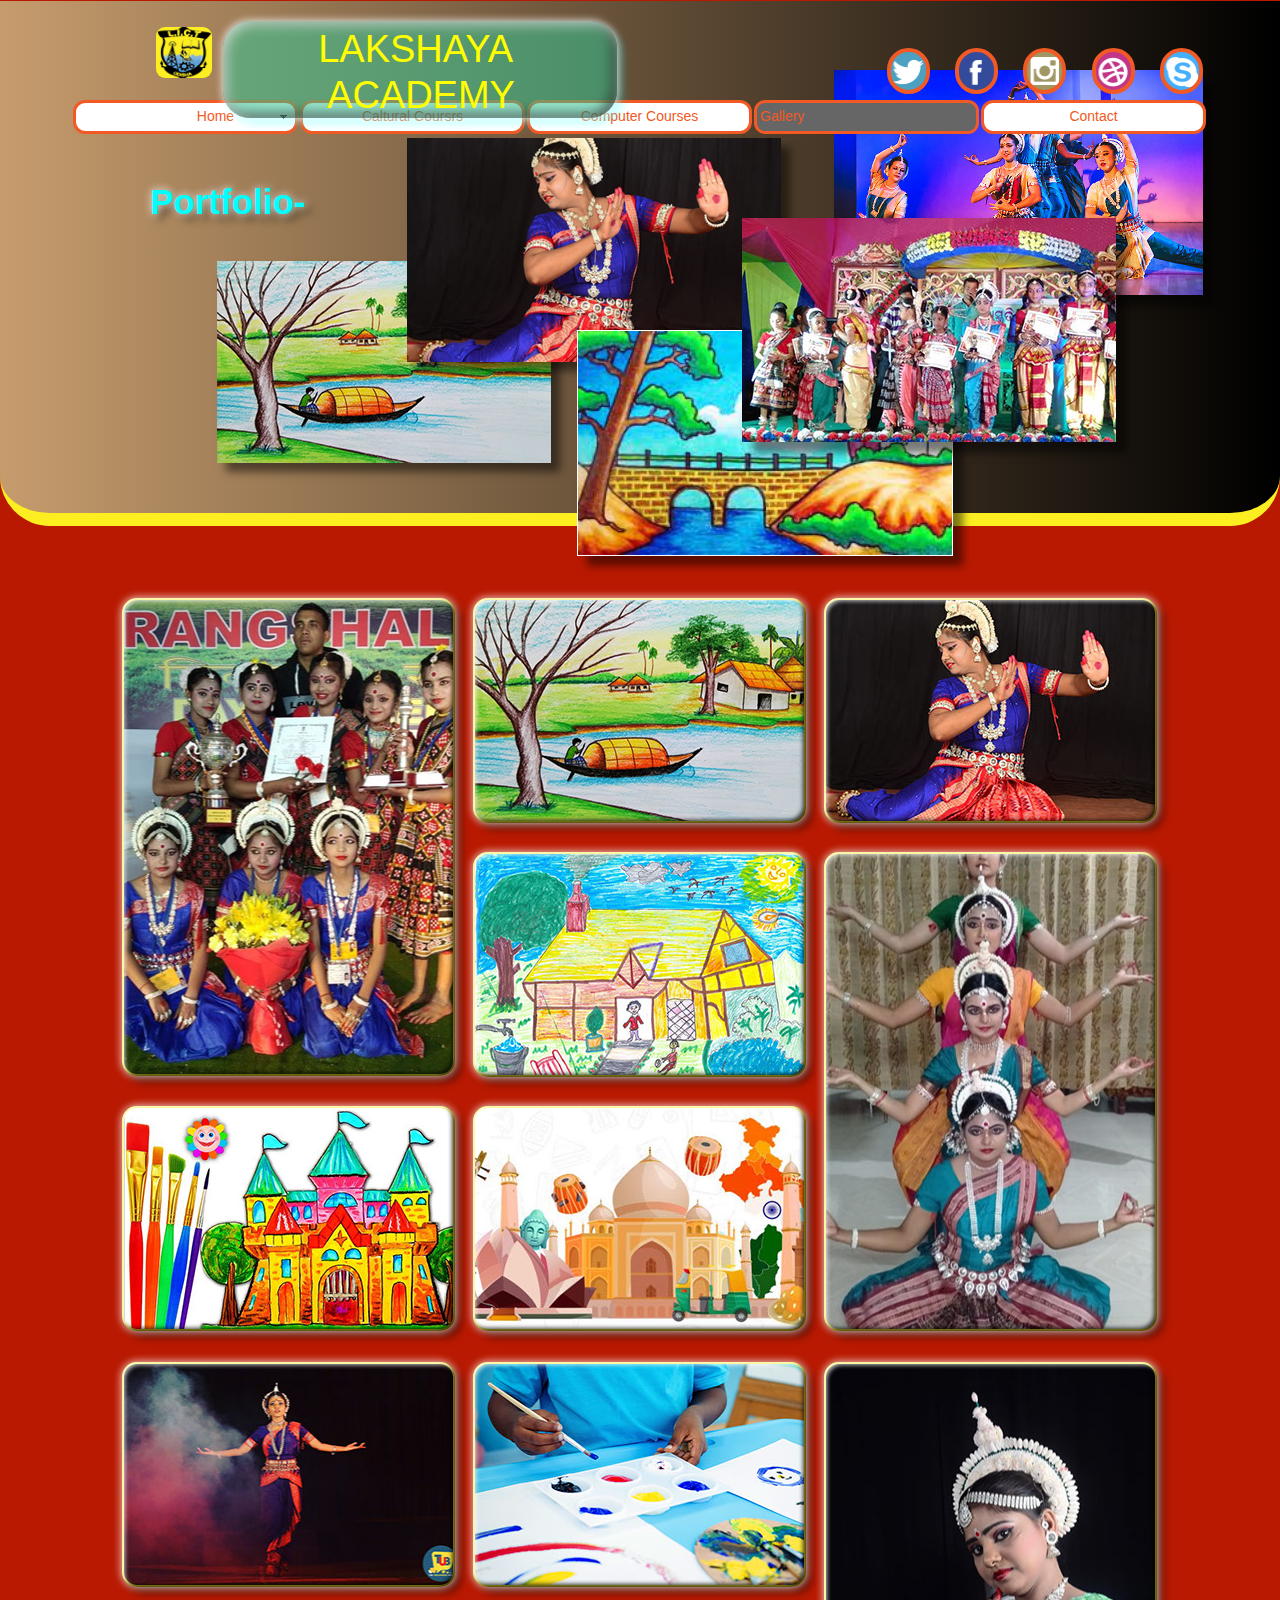
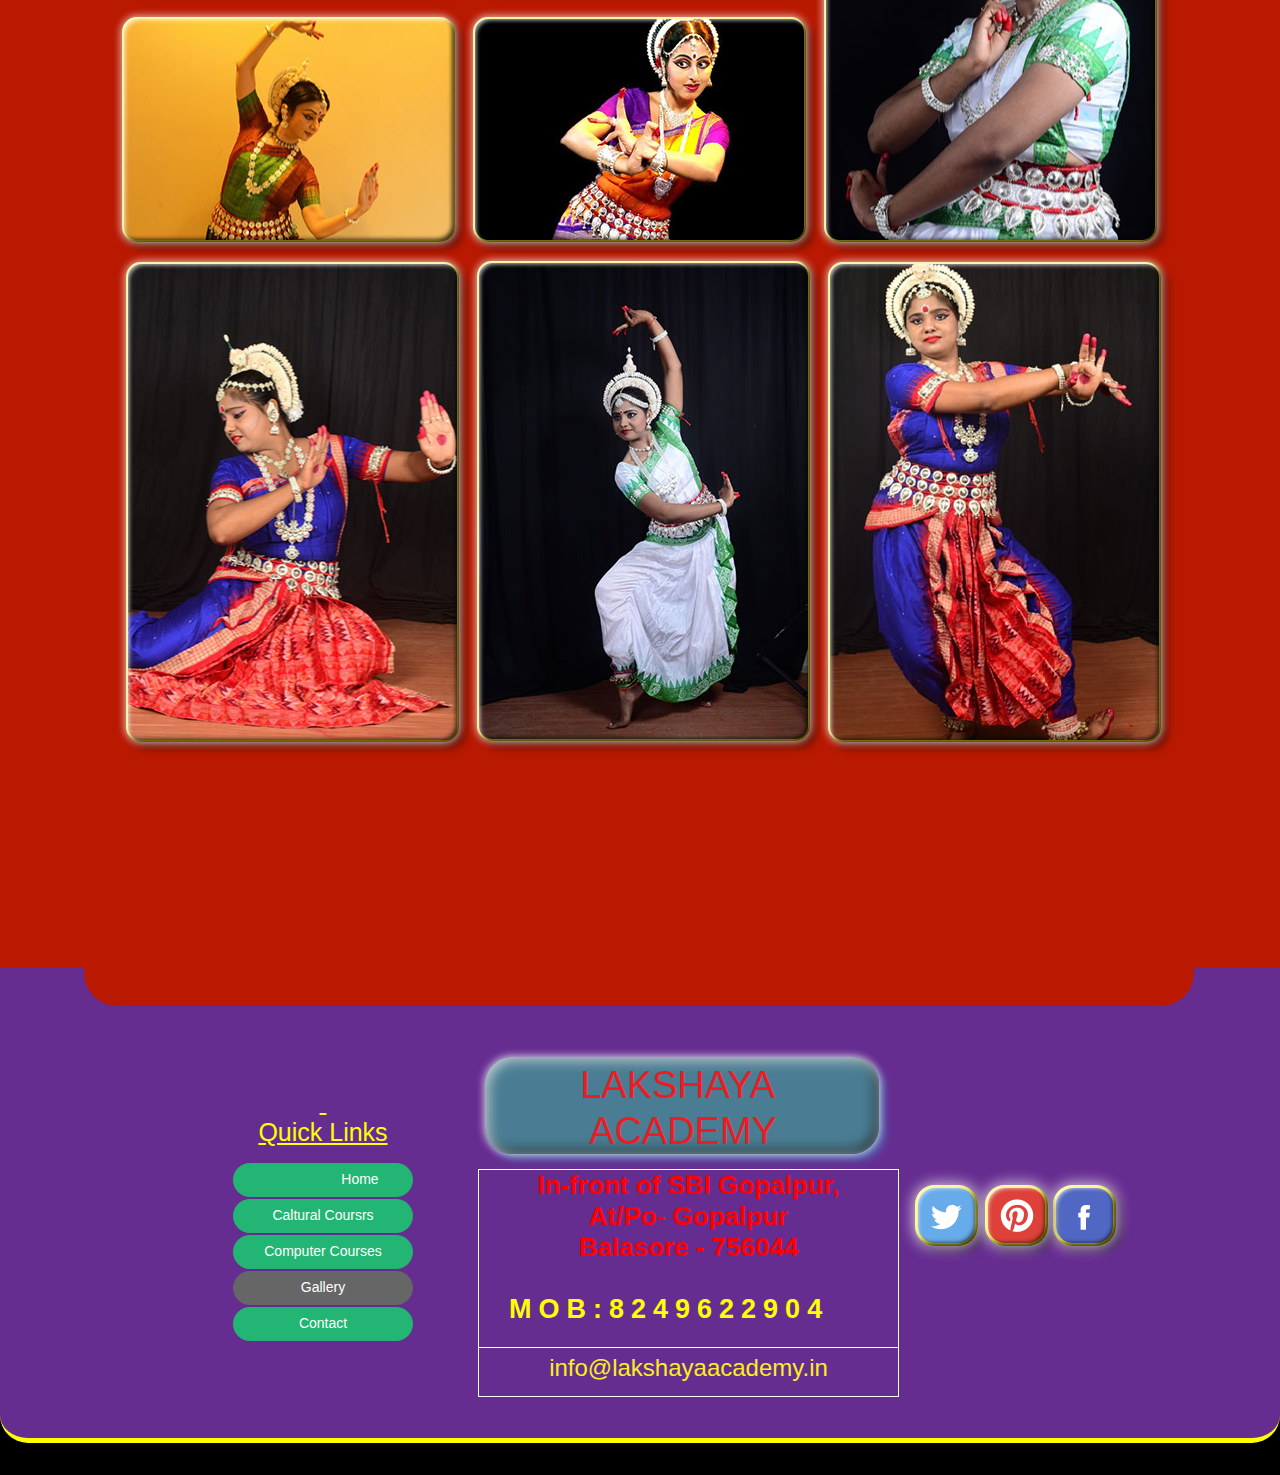
<file: gallery.html>
<!DOCTYPE html>
<html class="nojs html css_verticalspacer" lang="en-US">
 <head>

  <meta http-equiv="Content-type" content="text/html;charset=UTF-8"/>
  <meta name="generator" content="2018.1.1.386"/>
  
  <script type="text/javascript">
   // Update the 'nojs'/'js' class on the html node
document.documentElement.className = document.documentElement.className.replace(/\bnojs\b/g, 'js');

// Check that all required assets are uploaded and up-to-date
if(typeof Muse == "undefined") window.Muse = {}; window.Muse.assets = {"required":["museutils.js", "museconfig.js", "jquery.watch.js", "jquery.musepolyfill.bgsize.js", "jquery.musemenu.js", "require.js", "gallery.css"], "outOfDate":[]};
</script>
  
  <title>Gallery</title>
  <!-- CSS -->
  <link rel="stylesheet" type="text/css" href="css/site_global.css?crc=4055790387"/>
  <link rel="stylesheet" type="text/css" href="css/gallery.css?crc=205480854" id="pagesheet"/>
  <!-- JS includes -->
  <!--[if lt IE 9]>
  <script src="scripts/html5shiv.js?crc=4241844378" type="text/javascript"></script>
  <![endif]-->
   </head>
 <body>

  <div class="clearfix" id="page"><!-- group -->
   <div class="clearfix grpelem" id="pu3780"><!-- column -->
    <div class="browser_width colelem" id="u3780-bw">
     <div class="gradient rounded-corners" id="u3780"><!-- group -->
      <div class="clearfix" id="u3780_align_to_page">
       <div class="shadow museBGSize clearfix grpelem" id="u3781"><!-- group -->
        <div class="clearfix grpelem" id="u4099"><!-- group -->
         <div class="rounded-corners grpelem" id="u4103"><!-- simple frame --></div>
         <div class="rounded-corners grpelem" id="u4101"><!-- simple frame --></div>
         <div class="rounded-corners grpelem" id="u4102"><!-- simple frame --></div>
         <div class="rounded-corners grpelem" id="u4104"><!-- simple frame --></div>
         <div class="rounded-corners grpelem" id="u4100"><!-- simple frame --></div>
        </div>
       </div>
       <div class="shadow museBGSize grpelem" id="u3782"><!-- simple frame --></div>
       <div class="shadow museBGSize grpelem" id="u3783"><!-- simple frame --></div>
       <div class="shadow museBGSize grpelem" id="u3784"><!-- simple frame --></div>
       <div class="shadow museBGSize grpelem" id="u3785"><!-- simple frame --></div>
       <div class="clearfix grpelem" id="u3822-4"><!-- content -->
        <p>Portfolio-</p>
       </div>
       <nav class="MenuBar clearfix grpelem" id="menuu4105"><!-- horizontal box -->
        <div class="MenuItemContainer clearfix grpelem" id="u4113"><!-- vertical box -->
         <a class="nonblock nontext MenuItem MenuItemWithSubMenu rounded-corners clearfix colelem" id="u4116" href="index.html"><!-- horizontal box --><div class="MenuItemLabel NoWrap clearfix grpelem" id="u4117-4"><!-- content --><p>&nbsp;&nbsp;&nbsp;&nbsp;&nbsp;&nbsp;&nbsp;&nbsp;&nbsp;&nbsp;&nbsp;&nbsp;&nbsp;&nbsp;&nbsp;&nbsp;&nbsp;&nbsp; Home</p></div><div class="grpelem" id="u4119"><!-- content --></div></a>
         <div class="SubMenu MenuLevel1 clearfix" id="u4114"><!-- vertical box -->
          <ul class="SubMenuView rounded-corners clearfix colelem" id="u4115"><!-- vertical box -->
           <li class="MenuItemContainer clearfix colelem" id="u6443"><!-- horizontal box --><a class="nonblock nontext MenuItem MenuItemWithSubMenu rounded-corners clearfix grpelem" id="u6445" href="registration.html"><!-- horizontal box --><div class="MenuItemLabel NoWrap clearfix grpelem" id="u6449-4"><!-- content --><p>Registration</p></div></a></li>
          </ul>
         </div>
        </div>
        <div class="MenuItemContainer clearfix grpelem" id="u4127"><!-- vertical box -->
         <a class="nonblock nontext MenuItem MenuItemWithSubMenu rounded-corners clearfix colelem" id="u4128" href="caltural-coursrs.html"><!-- horizontal box --><div class="MenuItemLabel NoWrap clearfix grpelem" id="u4131-4"><!-- content --><p>Caltural Coursrs</p></div></a>
        </div>
        <div class="MenuItemContainer clearfix grpelem" id="u4120"><!-- vertical box -->
         <a class="nonblock nontext MenuItem MenuItemWithSubMenu rounded-corners clearfix colelem" id="u4121" href="computer-courses.html"><!-- horizontal box --><div class="MenuItemLabel NoWrap clearfix grpelem" id="u4124-4"><!-- content --><p>Computer Courses</p></div></a>
        </div>
        <div class="MenuItemContainer clearfix grpelem" id="u4134"><!-- vertical box -->
         <a class="nonblock nontext MenuItem MenuItemWithSubMenu MuseMenuActive rounded-corners clearfix colelem" id="u4135" href="gallery.html"><!-- horizontal box --><div class="MenuItemLabel NoWrap clearfix grpelem" id="u4136-4"><!-- content --><p>Gallery</p></div></a>
        </div>
        <div class="MenuItemContainer clearfix grpelem" id="u4106"><!-- vertical box -->
         <a class="nonblock nontext MenuItem MenuItemWithSubMenu rounded-corners clearfix colelem" id="u4109" href="contact.html"><!-- horizontal box --><div class="MenuItemLabel NoWrap clearfix grpelem" id="u4110-4"><!-- content --><p>Contact</p></div></a>
        </div>
       </nav>
       <div class="museBGSize rounded-corners grpelem" id="u4141"><!-- simple frame --></div>
       <div class="shadow rounded-corners rgba-background clearfix grpelem" id="u4142-4"><!-- content -->
        <p id="u4142-2">LAKSHAYA&nbsp; ACADEMY</p>
       </div>
      </div>
     </div>
    </div>
    <div class="clearfix colelem" id="ppu4680"><!-- group -->
     <div class="clearfix grpelem" id="pu4680"><!-- column -->
      <div class="shadow rounded-corners museBGSize colelem" id="u4680"><!-- simple frame --></div>
      <div class="shadow rounded-corners museBGSize colelem" id="u4698"><!-- simple frame --></div>
     </div>
     <div class="clearfix grpelem" id="pu4683"><!-- column -->
      <div class="shadow rounded-corners museBGSize colelem" id="u4683"><!-- simple frame --></div>
      <div class="shadow rounded-corners museBGSize colelem" id="u4690"><!-- simple frame --></div>
      <div class="shadow rounded-corners museBGSize colelem" id="u4699"><!-- simple frame --></div>
     </div>
     <div class="clearfix grpelem" id="pu4686"><!-- column -->
      <div class="shadow rounded-corners museBGSize colelem" id="u4686"><!-- simple frame --></div>
      <div class="shadow rounded-corners museBGSize colelem" id="u4691"><!-- simple frame --></div>
     </div>
    </div>
    <div class="clearfix colelem" id="ppu4707"><!-- group -->
     <div class="clearfix grpelem" id="pu4707"><!-- column -->
      <div class="shadow rounded-corners museBGSize colelem" id="u4707"><!-- simple frame --></div>
      <div class="shadow rounded-corners museBGSize colelem" id="u4716"><!-- simple frame --></div>
     </div>
     <div class="clearfix grpelem" id="pu4708"><!-- column -->
      <div class="shadow rounded-corners museBGSize colelem" id="u4708"><!-- simple frame --></div>
      <div class="shadow rounded-corners museBGSize colelem" id="u4717"><!-- simple frame --></div>
     </div>
     <div class="shadow rounded-corners museBGSize grpelem" id="u4709"><!-- simple frame --></div>
    </div>
    <div class="clearfix colelem" id="pu6821"><!-- group -->
     <div class="shadow rounded-corners museBGSize grpelem" id="u6821"><!-- simple frame --></div>
     <div class="shadow rounded-corners museBGSize grpelem" id="u6822"><!-- simple frame --></div>
     <div class="shadow rounded-corners museBGSize grpelem" id="u6820"><!-- simple frame --></div>
    </div>
   </div>
   <div class="verticalspacer" data-offset-top="2339" data-content-above-spacer="2336" data-content-below-spacer="713"></div>
   <div class="clearfix grpelem" id="pu3949"><!-- group -->
    <div class="browser_width grpelem" id="u3949-bw">
     <div id="u3949"><!-- group -->
      <div class="clearfix" id="u3949_align_to_page">
       <div class="clearfix grpelem" id="u3995-4"><!-- content -->
        <p>© 2021 All Rights Reserved By Lakshaya Academy | Designed By</p>
       </div>
       <div class="museBGSize grpelem" id="u3996"><!-- simple frame --></div>
      </div>
     </div>
    </div>
    <div class="shadow rounded-corners rgba-background clearfix grpelem" id="u3950-6"><!-- content -->
     <p id="u3950-4"><span id="u3950">ROYAL FITNESS</span> <span id="u3950-3">POINT</span></p>
    </div>
    <div class="browser_width grpelem" id="u3951-bw">
     <div class="rounded-corners" id="u3951"><!-- column -->
      <div class="clearfix" id="u3951_align_to_page">
       <div class="position_content" id="u3951_position_content">
        <div class="rounded-corners colelem" id="u3997"><!-- simple frame --></div>
        <div class="clearfix colelem" id="ppu3990-5"><!-- group -->
         <div class="clearfix grpelem" id="pu3990-5"><!-- column -->
          <div class="clearfix colelem" id="u3990-5"><!-- content -->
           <p id="u3990">&nbsp;</p>
           <p><span id="u3990-2">Quick Links</span></p>
          </div>
          <nav class="MenuBar clearfix colelem" id="menuu3954"><!-- vertical box -->
           <div class="MenuItemContainer clearfix colelem" id="u3969"><!-- horizontal box -->
            <a class="nonblock nontext MenuItem MenuItemWithSubMenu rounded-corners clearfix grpelem" id="u3972" href="index.html"><!-- horizontal box --><div class="MenuItemLabel clearfix grpelem" id="u3975-4"><!-- content --><p>&nbsp;&nbsp;&nbsp;&nbsp;&nbsp;&nbsp;&nbsp;&nbsp;&nbsp;&nbsp;&nbsp;&nbsp;&nbsp;&nbsp;&nbsp;&nbsp;&nbsp;&nbsp; Home</p></div></a>
           </div>
           <div class="MenuItemContainer clearfix colelem" id="u3962"><!-- horizontal box -->
            <a class="nonblock nontext MenuItem MenuItemWithSubMenu rounded-corners clearfix grpelem" id="u3965" href="caltural-coursrs.html"><!-- horizontal box --><div class="MenuItemLabel clearfix grpelem" id="u3966-4"><!-- content --><p>Caltural Coursrs</p></div></a>
           </div>
           <div class="MenuItemContainer clearfix colelem" id="u3976"><!-- horizontal box -->
            <a class="nonblock nontext MenuItem MenuItemWithSubMenu rounded-corners clearfix grpelem" id="u3977" href="computer-courses.html"><!-- horizontal box --><div class="MenuItemLabel clearfix grpelem" id="u3978-4"><!-- content --><p>Computer Courses</p></div></a>
           </div>
           <div class="MenuItemContainer clearfix colelem" id="u3983"><!-- horizontal box -->
            <a class="nonblock nontext MenuItem MenuItemWithSubMenu MuseMenuActive rounded-corners clearfix grpelem" id="u3984" href="gallery.html"><!-- horizontal box --><div class="MenuItemLabel clearfix grpelem" id="u3987-4"><!-- content --><p>Gallery</p></div></a>
           </div>
           <div class="MenuItemContainer clearfix colelem" id="u3955"><!-- horizontal box -->
            <a class="nonblock nontext MenuItem MenuItemWithSubMenu rounded-corners clearfix grpelem" id="u3958" href="contact.html"><!-- horizontal box --><div class="MenuItemLabel clearfix grpelem" id="u3960-4"><!-- content --><p>Contact</p></div></a>
           </div>
          </nav>
         </div>
         <div class="clearfix grpelem" id="pu3953-4"><!-- column -->
          <div class="shadow rounded-corners rgba-background clearfix colelem" id="u3953-4"><!-- content -->
           <p id="u3953-2"><span id="u3953">LAKSHAYA&nbsp; ACADEMY</span></p>
          </div>
          <div class="clearfix colelem" id="pu3952-13"><!-- group -->
           <div class="clearfix grpelem" id="u3952-13"><!-- content -->
            <p id="u3952-2">In-front of SBI Gopalpur,</p>
            <p id="u3952-4">At/Po- Gopalpur</p>
            <p id="u3952-6">Balasore - 756044</p>
            <p id="u3952-7">&nbsp;</p>
            <p id="u3952-9">&nbsp; MOB:8249622904</p>
            <p id="u3952-10">&nbsp;</p>
            <p id="u3952-11">&nbsp;</p>
           </div>
           <div class="clearfix grpelem" id="u3998-4"><!-- content -->
            <p id="u3998-2">info@lakshayaacademy.in</p>
           </div>
          </div>
         </div>
         <div class="clearfix grpelem" id="u3991"><!-- group -->
          <div class="shadow rounded-corners grpelem" id="u3993"><!-- simple frame --></div>
          <div class="shadow rounded-corners grpelem" id="u3994"><!-- simple frame --></div>
          <div class="shadow rounded-corners grpelem" id="u3992"><!-- simple frame --></div>
         </div>
        </div>
       </div>
      </div>
     </div>
    </div>
   </div>
  </div>
  <div class="preload_images">
   <img class="preload" src="images/twitter.png?crc=4102706121" alt=""/>
   <img class="preload" src="images/facebook.png?crc=317936629" alt=""/>
   <img class="preload" src="images/instagram.png?crc=260457741" alt=""/>
   <img class="preload" src="images/dribbble.png?crc=4050684656" alt=""/>
   <img class="preload" src="images/skype.png?crc=4267061425" alt=""/>
  </div>
  <!-- Other scripts -->
  <script type="text/javascript">
   // Decide whether to suppress missing file error or not based on preference setting
var suppressMissingFileError = false
</script>
  <script type="text/javascript">
   window.Muse.assets.check=function(c){if(!window.Muse.assets.checked){window.Muse.assets.checked=!0;var b={},d=function(a,b){if(window.getComputedStyle){var c=window.getComputedStyle(a,null);return c&&c.getPropertyValue(b)||c&&c[b]||""}if(document.documentElement.currentStyle)return(c=a.currentStyle)&&c[b]||a.style&&a.style[b]||"";return""},a=function(a){if(a.match(/^rgb/))return a=a.replace(/\s+/g,"").match(/([\d\,]+)/gi)[0].split(","),(parseInt(a[0])<<16)+(parseInt(a[1])<<8)+parseInt(a[2]);if(a.match(/^\#/))return parseInt(a.substr(1),
16);return 0},f=function(f){for(var g=document.getElementsByTagName("link"),j=0;j<g.length;j++)if("text/css"==g[j].type){var l=(g[j].href||"").match(/\/?css\/([\w\-]+\.css)\?crc=(\d+)/);if(!l||!l[1]||!l[2])break;b[l[1]]=l[2]}g=document.createElement("div");g.className="version";g.style.cssText="display:none; width:1px; height:1px;";document.getElementsByTagName("body")[0].appendChild(g);for(j=0;j<Muse.assets.required.length;){var l=Muse.assets.required[j],k=l.match(/([\w\-\.]+)\.(\w+)$/),i=k&&k[1]?
k[1]:null,k=k&&k[2]?k[2]:null;switch(k.toLowerCase()){case "css":i=i.replace(/\W/gi,"_").replace(/^([^a-z])/gi,"_$1");g.className+=" "+i;i=a(d(g,"color"));k=a(d(g,"backgroundColor"));i!=0||k!=0?(Muse.assets.required.splice(j,1),"undefined"!=typeof b[l]&&(i!=b[l]>>>24||k!=(b[l]&16777215))&&Muse.assets.outOfDate.push(l)):j++;g.className="version";break;case "js":j++;break;default:throw Error("Unsupported file type: "+k);}}c?c().jquery!="1.8.3"&&Muse.assets.outOfDate.push("jquery-1.8.3.min.js"):Muse.assets.required.push("jquery-1.8.3.min.js");
g.parentNode.removeChild(g);if(Muse.assets.outOfDate.length||Muse.assets.required.length)g="Some files on the server may be missing or incorrect. Clear browser cache and try again. If the problem persists please contact website author.",f&&Muse.assets.outOfDate.length&&(g+="\nOut of date: "+Muse.assets.outOfDate.join(",")),f&&Muse.assets.required.length&&(g+="\nMissing: "+Muse.assets.required.join(",")),suppressMissingFileError?(g+="\nUse SuppressMissingFileError key in AppPrefs.xml to show missing file error pop up.",console.log(g)):alert(g)};location&&location.search&&location.search.match&&location.search.match(/muse_debug/gi)?
setTimeout(function(){f(!0)},5E3):f()}};
var muse_init=function(){require.config({baseUrl:""});require(["jquery","museutils","whatinput","jquery.musepolyfill.bgsize","jquery.musemenu","jquery.watch"],function(c){var $ = c;$(document).ready(function(){try{
window.Muse.assets.check($);/* body */
Muse.Utils.transformMarkupToFixBrowserProblemsPreInit();/* body */
Muse.Utils.prepHyperlinks(true);/* body */
Muse.Utils.resizeHeight('.browser_width');/* resize height */
Muse.Utils.requestAnimationFrame(function() { $('body').addClass('initialized'); });/* mark body as initialized */
Muse.Utils.makeButtonsVisibleAfterSettingMinWidth();/* body */
Muse.Utils.initWidget('.MenuBar', ['#bp_infinity'], function(elem) { return $(elem).museMenu(); });/* unifiedNavBar */
Muse.Utils.fullPage('#page');/* 100% height page */
Muse.Utils.showWidgetsWhenReady();/* body */
Muse.Utils.transformMarkupToFixBrowserProblems();/* body */
}catch(b){if(b&&"function"==typeof b.notify?b.notify():Muse.Assert.fail("Error calling selector function: "+b),false)throw b;}})})};

</script>
  <!-- RequireJS script -->
  <script src="scripts/require.js?crc=4177726516" type="text/javascript" async data-main="scripts/museconfig.js?crc=3936894949" onload="if (requirejs) requirejs.onError = function(requireType, requireModule) { if (requireType && requireType.toString && requireType.toString().indexOf && 0 <= requireType.toString().indexOf('#scripterror')) window.Muse.assets.check(); }" onerror="window.Muse.assets.check();"></script>
   </body>
</html>
</file>
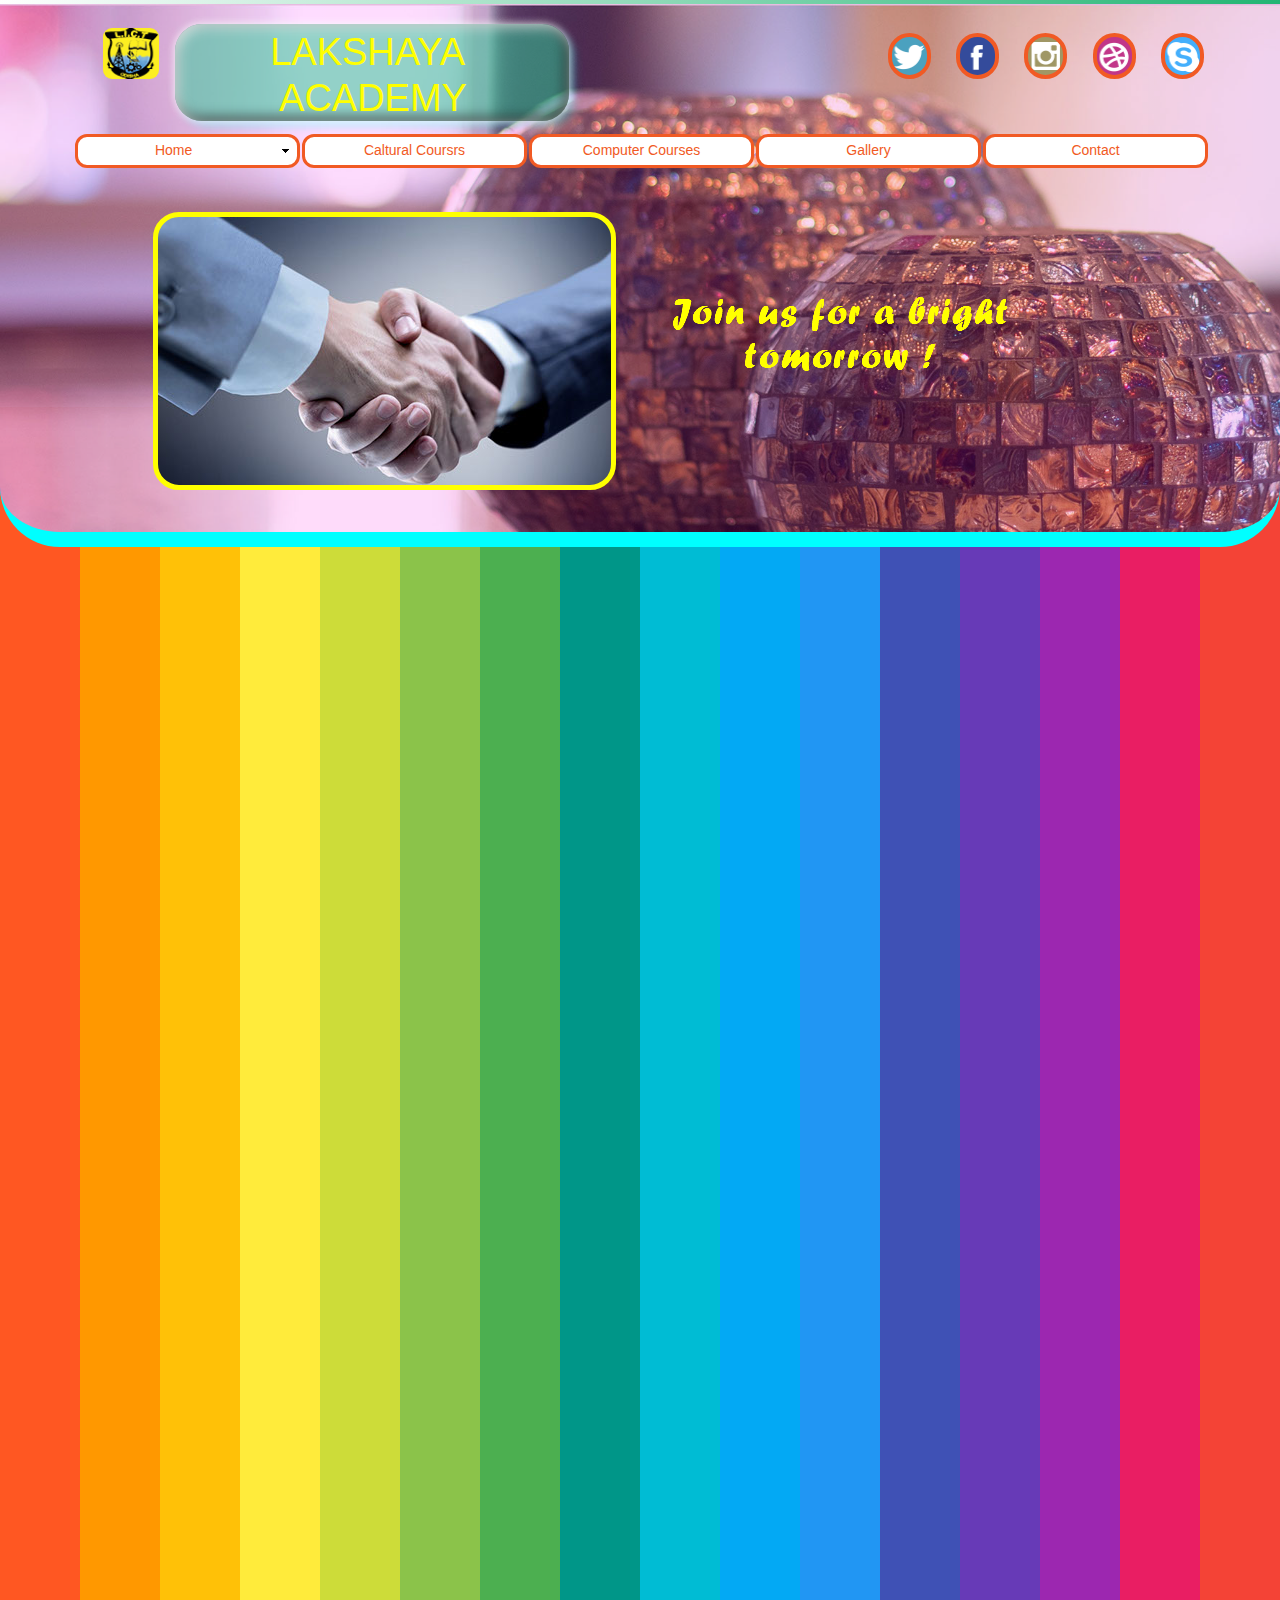
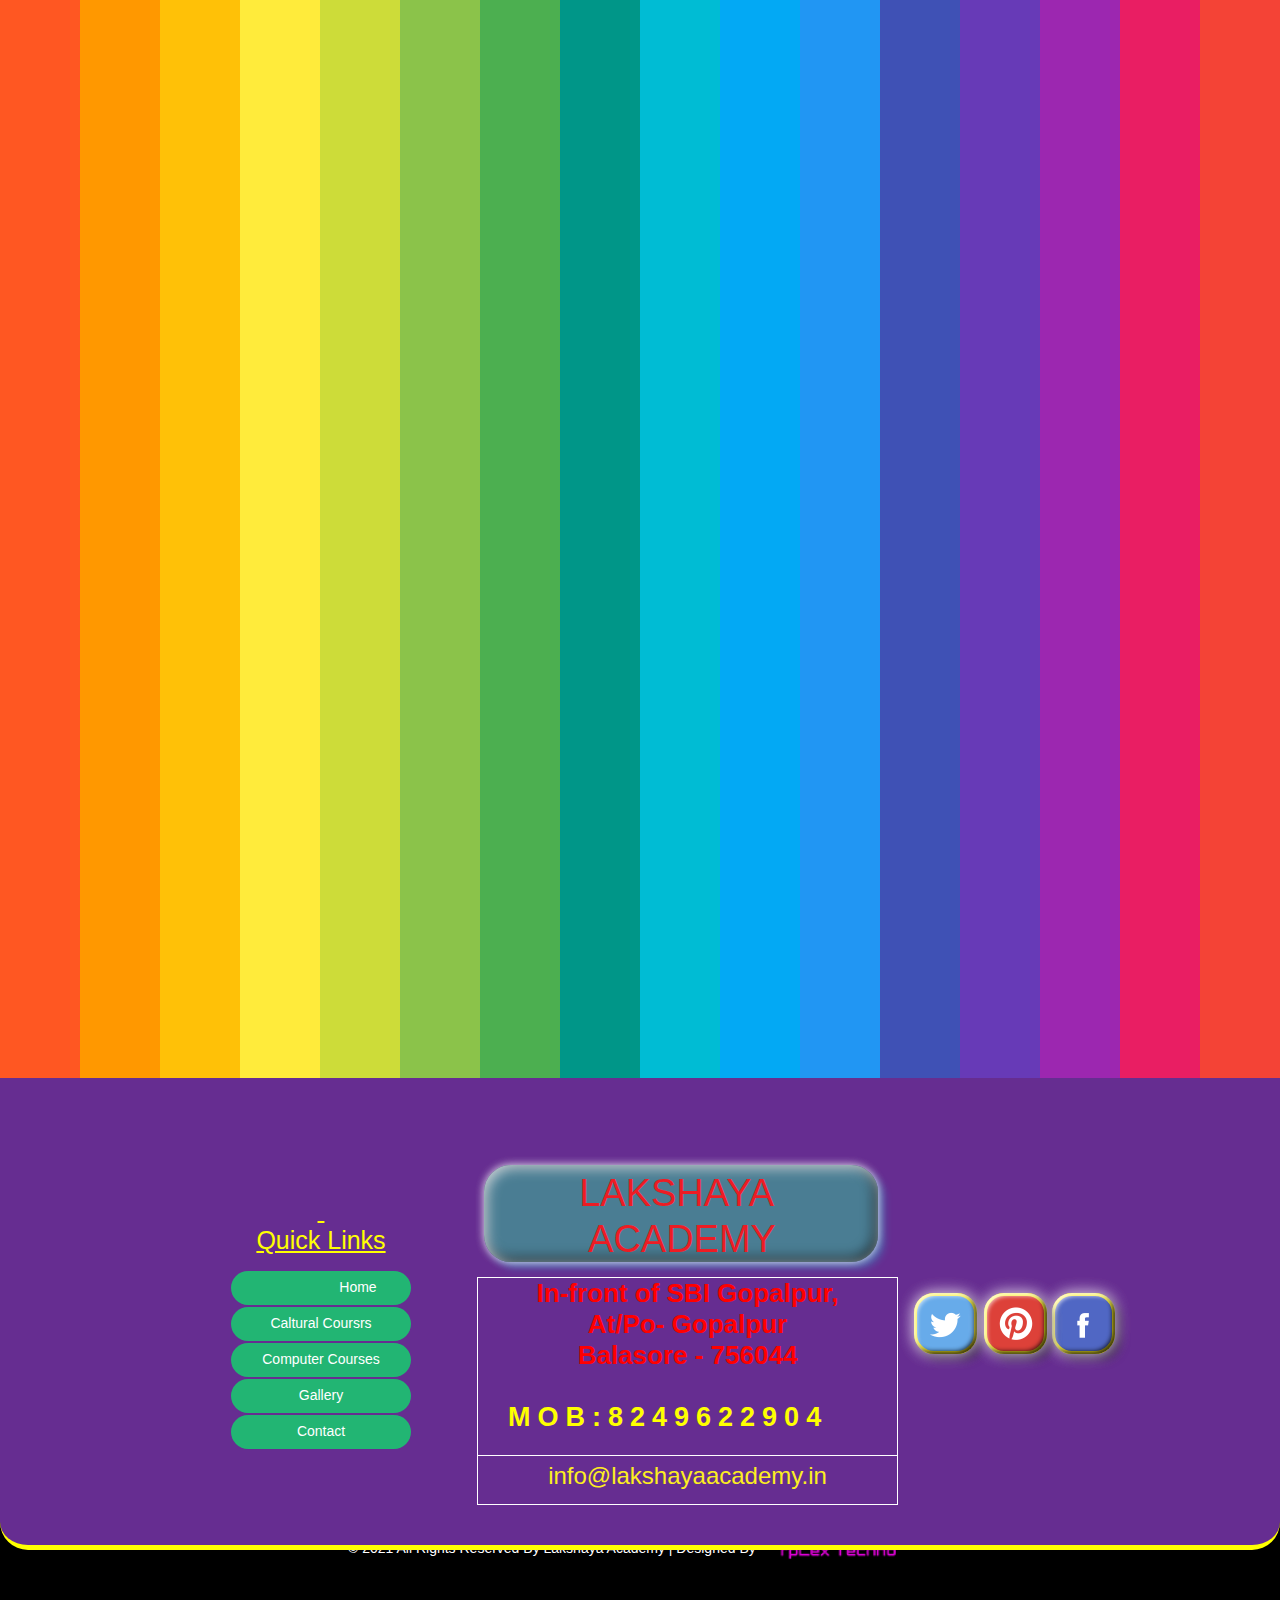
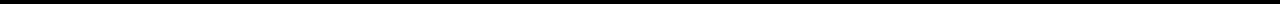
<file: registration.html>
<!DOCTYPE html>
<html class="nojs html css_verticalspacer" lang="en-US">
 <head>

  <meta http-equiv="Content-type" content="text/html;charset=UTF-8"/>
  <meta name="generator" content="2018.1.1.386"/>
  
  <script type="text/javascript">
   // Update the 'nojs'/'js' class on the html node
document.documentElement.className = document.documentElement.className.replace(/\bnojs\b/g, 'js');

// Check that all required assets are uploaded and up-to-date
if(typeof Muse == "undefined") window.Muse = {}; window.Muse.assets = {"required":["museutils.js", "museconfig.js", "jquery.watch.js", "jquery.musepolyfill.bgsize.js", "jquery.musemenu.js", "require.js", "registration.css"], "outOfDate":[]};
</script>
  
  <title>Registration </title>
  <!-- CSS -->
  <link rel="stylesheet" type="text/css" href="css/site_global.css?crc=4055790387"/>
  <link rel="stylesheet" type="text/css" href="css/registration.css?crc=137864062" id="pagesheet"/>
  <!-- JS includes -->
  <!--[if lt IE 9]>
  <script src="scripts/html5shiv.js?crc=4241844378" type="text/javascript"></script>
  <![endif]-->
    <!--HTML Widget code-->
  
        <style>
		.u5968 {
  background: linear-gradient( to left, #F44336 6.25%, #E91E63 6.25%, #E91E63 12.5%, #9C27B0 12.5%, #9C27B0 18.75%, #673AB7 18.75%, #673AB7 25%, #3F51B5 25%, #3F51B5 31.25%, #2196F3 31.25%, #2196F3 37.5%, #03A9F4 37.5%, #03A9F4 43.75%, #00BCD4 43.75%, #00BCD4 50%, #009688 50%, #009688 56.25%, #4CAF50 56.25%, #4CAF50 62.5%, #8BC34A 62.5%, #8BC34A 68.75%, #CDDC39 68.75%, #CDDC39 75%, #FFEB3B 75%, #FFEB3B 81.25%, #FFC107 81.25%, #FFC107 87.5%, #FF9800 87.5%, #FF9800 93.75%, #FF5722 93.75%, #FF5722 100%);
animation: animatedBackground 7s linear infinite; width:100%px; height:2321px;
}
		</style>

 </head>
 <body>

  <div class="clearfix gradient" id="page"><!-- group -->
   <div class="clearfix grpelem" id="pu5967"><!-- column -->
    <div class="browser_width colelem" id="u5967-bw">
     <div class="museBGSize rgba-background rounded-corners" id="u5967"><!-- column -->
      <div class="clearfix" id="u5967_align_to_page">
       <div class="clearfix colelem" id="pu6025"><!-- group -->
        <div class="museBGSize rounded-corners grpelem" id="u6025"><!-- simple frame --></div>
        <div class="shadow rounded-corners rgba-background clearfix grpelem" id="u6026-4"><!-- content -->
         <p id="u6026-2">LAKSHAYA&nbsp; ACADEMY</p>
        </div>
        <div class="clearfix grpelem" id="u5983"><!-- group -->
         <div class="rounded-corners grpelem" id="u5987"><!-- simple frame --></div>
         <div class="rounded-corners grpelem" id="u5985"><!-- simple frame --></div>
         <div class="rounded-corners grpelem" id="u5986"><!-- simple frame --></div>
         <div class="rounded-corners grpelem" id="u5984"><!-- simple frame --></div>
         <div class="rounded-corners grpelem" id="u5988"><!-- simple frame --></div>
        </div>
       </div>
       <nav class="MenuBar clearfix colelem" id="menuu5989"><!-- horizontal box -->
        <div class="MenuItemContainer clearfix grpelem" id="u5990"><!-- vertical box -->
         <a class="nonblock nontext MenuItem MenuItemWithSubMenu rounded-corners clearfix colelem" id="u5993" href="index.html"><!-- horizontal box --><div class="MenuItemLabel NoWrap clearfix grpelem" id="u5995-4"><!-- content --><p>&nbsp;&nbsp;&nbsp;&nbsp;&nbsp;&nbsp;&nbsp;&nbsp;&nbsp;&nbsp;&nbsp;&nbsp;&nbsp;&nbsp;&nbsp;&nbsp;&nbsp;&nbsp; Home</p></div><div class="grpelem" id="u5996"><!-- content --></div></a>
         <div class="SubMenu MenuLevel1 clearfix" id="u5991"><!-- vertical box -->
          <ul class="SubMenuView rounded-corners clearfix colelem" id="u5992"><!-- vertical box -->
           <li class="MenuItemContainer clearfix colelem" id="u6339"><!-- horizontal box --><a class="nonblock nontext MenuItem MenuItemWithSubMenu MuseMenuActive rounded-corners clearfix grpelem" id="u6341" href="registration.html"><!-- horizontal box --><div class="MenuItemLabel NoWrap clearfix grpelem" id="u6345-4"><!-- content --><p>Registration</p></div></a></li>
          </ul>
         </div>
        </div>
        <div class="MenuItemContainer clearfix grpelem" id="u5997"><!-- vertical box -->
         <a class="nonblock nontext MenuItem MenuItemWithSubMenu rounded-corners clearfix colelem" id="u5998" href="caltural-coursrs.html"><!-- horizontal box --><div class="MenuItemLabel NoWrap clearfix grpelem" id="u6000-4"><!-- content --><p>Caltural Coursrs</p></div></a>
        </div>
        <div class="MenuItemContainer clearfix grpelem" id="u6011"><!-- vertical box -->
         <a class="nonblock nontext MenuItem MenuItemWithSubMenu rounded-corners clearfix colelem" id="u6014" href="computer-courses.html"><!-- horizontal box --><div class="MenuItemLabel NoWrap clearfix grpelem" id="u6017-4"><!-- content --><p>Computer Courses</p></div></a>
        </div>
        <div class="MenuItemContainer clearfix grpelem" id="u6004"><!-- vertical box -->
         <a class="nonblock nontext MenuItem MenuItemWithSubMenu rounded-corners clearfix colelem" id="u6007" href="gallery.html"><!-- horizontal box --><div class="MenuItemLabel NoWrap clearfix grpelem" id="u6009-4"><!-- content --><p>Gallery</p></div></a>
        </div>
        <div class="MenuItemContainer clearfix grpelem" id="u6018"><!-- vertical box -->
         <a class="nonblock nontext MenuItem MenuItemWithSubMenu rounded-corners clearfix colelem" id="u6021" href="contact.html"><!-- horizontal box --><div class="MenuItemLabel NoWrap clearfix grpelem" id="u6022-4"><!-- content --><p>Contact</p></div></a>
        </div>
       </nav>
       <div class="clearfix colelem" id="pu6324"><!-- group -->
        <div class="museBGSize rounded-corners grpelem" id="u6324"><!-- simple frame --></div>
        <img class="grpelem" id="u6335-4" alt="Join us for a bright tomorrow !" width="418" height="198" src="images/u6335-4.png?crc=4002438025"/><!-- rasterized frame -->
       </div>
      </div>
     </div>
    </div>
    <div class="clearfix colelem" id="u6265"><!-- group -->
     <div class="grpelem" id="u6309"><!-- custom html -->
      <script type="text/javascript" src="https://form.jotform.com/jsform/212543756675464"></script>
     </div>
    </div>
   </div>
   <div class="verticalspacer" data-offset-top="2572" data-content-above-spacer="2572" data-content-below-spacer="578"></div>
   <div class="clearfix grpelem" id="pu5968"><!-- group -->
    <div class="browser_width grpelem" id="u5968-bw">
     <div class="size_browser_width" id="u5968"><!-- custom html -->
      
<!-- This Adobe Muse widget was created by the team at MuseFree.com -->
	 <div class="u5968"></div>

     </div>
    </div>
    <div class="browser_width grpelem" id="u6115-bw">
     <div id="u6115"><!-- group -->
      <div class="clearfix" id="u6115_align_to_page">
       <div class="clearfix grpelem" id="u6161-4"><!-- content -->
        <p>© 2021 All Rights Reserved By Lakshaya Academy | Designed By</p>
       </div>
       <div class="museBGSize grpelem" id="u6162"><!-- simple frame --></div>
      </div>
     </div>
    </div>
    <div class="shadow rounded-corners rgba-background clearfix grpelem" id="u6116-6"><!-- content -->
     <p id="u6116-4"><span id="u6116">ROYAL FITNESS</span> <span id="u6116-3">POINT</span></p>
    </div>
    <div class="browser_width grpelem" id="u6117-bw">
     <div class="rounded-corners" id="u6117"><!-- group -->
      <div class="clearfix" id="u6117_align_to_page">
       <div class="clearfix grpelem" id="pu6156-5"><!-- column -->
        <div class="clearfix colelem" id="u6156-5"><!-- content -->
         <p id="u6156">&nbsp;</p>
         <p><span id="u6156-2">Quick Links</span></p>
        </div>
        <nav class="MenuBar clearfix colelem" id="menuu6120"><!-- vertical box -->
         <div class="MenuItemContainer clearfix colelem" id="u6121"><!-- horizontal box -->
          <a class="nonblock nontext MenuItem MenuItemWithSubMenu rounded-corners clearfix grpelem" id="u6122" href="index.html"><!-- horizontal box --><div class="MenuItemLabel clearfix grpelem" id="u6124-4"><!-- content --><p>&nbsp;&nbsp;&nbsp;&nbsp;&nbsp;&nbsp;&nbsp;&nbsp;&nbsp;&nbsp;&nbsp;&nbsp;&nbsp;&nbsp;&nbsp;&nbsp;&nbsp;&nbsp; Home</p></div></a>
         </div>
         <div class="MenuItemContainer clearfix colelem" id="u6142"><!-- horizontal box -->
          <a class="nonblock nontext MenuItem MenuItemWithSubMenu rounded-corners clearfix grpelem" id="u6145" href="caltural-coursrs.html"><!-- horizontal box --><div class="MenuItemLabel clearfix grpelem" id="u6147-4"><!-- content --><p>Caltural Coursrs</p></div></a>
         </div>
         <div class="MenuItemContainer clearfix colelem" id="u6128"><!-- horizontal box -->
          <a class="nonblock nontext MenuItem MenuItemWithSubMenu rounded-corners clearfix grpelem" id="u6131" href="computer-courses.html"><!-- horizontal box --><div class="MenuItemLabel clearfix grpelem" id="u6134-4"><!-- content --><p>Computer Courses</p></div></a>
         </div>
         <div class="MenuItemContainer clearfix colelem" id="u6135"><!-- horizontal box -->
          <a class="nonblock nontext MenuItem MenuItemWithSubMenu rounded-corners clearfix grpelem" id="u6138" href="gallery.html"><!-- horizontal box --><div class="MenuItemLabel clearfix grpelem" id="u6140-4"><!-- content --><p>Gallery</p></div></a>
         </div>
         <div class="MenuItemContainer clearfix colelem" id="u6149"><!-- horizontal box -->
          <a class="nonblock nontext MenuItem MenuItemWithSubMenu rounded-corners clearfix grpelem" id="u6150" href="contact.html"><!-- horizontal box --><div class="MenuItemLabel clearfix grpelem" id="u6151-4"><!-- content --><p>Contact</p></div></a>
         </div>
        </nav>
       </div>
       <div class="clearfix grpelem" id="pu6119-4"><!-- column -->
        <div class="shadow rounded-corners rgba-background clearfix colelem" id="u6119-4"><!-- content -->
         <p id="u6119-2"><span id="u6119">LAKSHAYA&nbsp; ACADEMY</span></p>
        </div>
        <div class="clearfix colelem" id="pu6118-13"><!-- group -->
         <div class="clearfix grpelem" id="u6118-13"><!-- content -->
          <p id="u6118-2">In-front of SBI Gopalpur,</p>
          <p id="u6118-4">At/Po- Gopalpur</p>
          <p id="u6118-6">Balasore - 756044</p>
          <p id="u6118-7">&nbsp;</p>
          <p id="u6118-9">&nbsp; MOB:8249622904</p>
          <p id="u6118-10">&nbsp;</p>
          <p id="u6118-11">&nbsp;</p>
         </div>
         <div class="clearfix grpelem" id="u6164-4"><!-- content -->
          <p id="u6164-2">info@lakshayaacademy.in</p>
         </div>
        </div>
       </div>
       <div class="clearfix grpelem" id="u6157"><!-- group -->
        <div class="shadow rounded-corners grpelem" id="u6159"><!-- simple frame --></div>
        <div class="shadow rounded-corners grpelem" id="u6158"><!-- simple frame --></div>
        <div class="shadow rounded-corners grpelem" id="u6160"><!-- simple frame --></div>
       </div>
      </div>
     </div>
    </div>
   </div>
  </div>
  <div class="preload_images">
   <img class="preload" src="images/twitter.png?crc=4102706121" alt=""/>
   <img class="preload" src="images/facebook.png?crc=317936629" alt=""/>
   <img class="preload" src="images/instagram.png?crc=260457741" alt=""/>
   <img class="preload" src="images/dribbble.png?crc=4050684656" alt=""/>
   <img class="preload" src="images/skype.png?crc=4267061425" alt=""/>
  </div>
  <!-- JS includes -->
  <script type="text/javascript">
   if (document.location.protocol != 'https:') document.write('\x3Cscript src="http://musecdn.businesscatalyst.com/scripts/4.0/jquery-1.8.3.min.js" type="text/javascript">\x3C/script>');
</script>
  <script type="text/javascript">
   window.jQuery || document.write('\x3Cscript src="scripts/jquery-1.8.3.min.js?crc=209076791" type="text/javascript">\x3C/script>');
</script>
  <!-- Other scripts -->
  <script type="text/javascript">
   // Decide whether to suppress missing file error or not based on preference setting
var suppressMissingFileError = false
</script>
  <script type="text/javascript">
   window.Muse.assets.check=function(c){if(!window.Muse.assets.checked){window.Muse.assets.checked=!0;var b={},d=function(a,b){if(window.getComputedStyle){var c=window.getComputedStyle(a,null);return c&&c.getPropertyValue(b)||c&&c[b]||""}if(document.documentElement.currentStyle)return(c=a.currentStyle)&&c[b]||a.style&&a.style[b]||"";return""},a=function(a){if(a.match(/^rgb/))return a=a.replace(/\s+/g,"").match(/([\d\,]+)/gi)[0].split(","),(parseInt(a[0])<<16)+(parseInt(a[1])<<8)+parseInt(a[2]);if(a.match(/^\#/))return parseInt(a.substr(1),
16);return 0},f=function(f){for(var g=document.getElementsByTagName("link"),j=0;j<g.length;j++)if("text/css"==g[j].type){var l=(g[j].href||"").match(/\/?css\/([\w\-]+\.css)\?crc=(\d+)/);if(!l||!l[1]||!l[2])break;b[l[1]]=l[2]}g=document.createElement("div");g.className="version";g.style.cssText="display:none; width:1px; height:1px;";document.getElementsByTagName("body")[0].appendChild(g);for(j=0;j<Muse.assets.required.length;){var l=Muse.assets.required[j],k=l.match(/([\w\-\.]+)\.(\w+)$/),i=k&&k[1]?
k[1]:null,k=k&&k[2]?k[2]:null;switch(k.toLowerCase()){case "css":i=i.replace(/\W/gi,"_").replace(/^([^a-z])/gi,"_$1");g.className+=" "+i;i=a(d(g,"color"));k=a(d(g,"backgroundColor"));i!=0||k!=0?(Muse.assets.required.splice(j,1),"undefined"!=typeof b[l]&&(i!=b[l]>>>24||k!=(b[l]&16777215))&&Muse.assets.outOfDate.push(l)):j++;g.className="version";break;case "js":j++;break;default:throw Error("Unsupported file type: "+k);}}c?c().jquery!="1.8.3"&&Muse.assets.outOfDate.push("jquery-1.8.3.min.js"):Muse.assets.required.push("jquery-1.8.3.min.js");
g.parentNode.removeChild(g);if(Muse.assets.outOfDate.length||Muse.assets.required.length)g="Some files on the server may be missing or incorrect. Clear browser cache and try again. If the problem persists please contact website author.",f&&Muse.assets.outOfDate.length&&(g+="\nOut of date: "+Muse.assets.outOfDate.join(",")),f&&Muse.assets.required.length&&(g+="\nMissing: "+Muse.assets.required.join(",")),suppressMissingFileError?(g+="\nUse SuppressMissingFileError key in AppPrefs.xml to show missing file error pop up.",console.log(g)):alert(g)};location&&location.search&&location.search.match&&location.search.match(/muse_debug/gi)?
setTimeout(function(){f(!0)},5E3):f()}};
var muse_init=function(){require.config({baseUrl:""});require(["jquery","museutils","whatinput","jquery.musepolyfill.bgsize","jquery.musemenu","jquery.watch"],function(c){var $ = c;$(document).ready(function(){try{
window.Muse.assets.check($);/* body */
Muse.Utils.transformMarkupToFixBrowserProblemsPreInit();/* body */
Muse.Utils.prepHyperlinks(true);/* body */
Muse.Utils.resizeHeight('.browser_width');/* resize height */
Muse.Utils.requestAnimationFrame(function() { $('body').addClass('initialized'); });/* mark body as initialized */
Muse.Utils.makeButtonsVisibleAfterSettingMinWidth();/* body */
Muse.Utils.initWidget('.MenuBar', ['#bp_infinity'], function(elem) { return $(elem).museMenu(); });/* unifiedNavBar */
Muse.Utils.fullPage('#page');/* 100% height page */
Muse.Utils.showWidgetsWhenReady();/* body */
Muse.Utils.transformMarkupToFixBrowserProblems();/* body */
}catch(b){if(b&&"function"==typeof b.notify?b.notify():Muse.Assert.fail("Error calling selector function: "+b),false)throw b;}})})};

</script>
  <!-- RequireJS script -->
  <script src="scripts/require.js?crc=4177726516" type="text/javascript" async data-main="scripts/museconfig.js?crc=3936894949" onload="if (requirejs) requirejs.onError = function(requireType, requireModule) { if (requireType && requireType.toString && requireType.toString().indexOf && 0 <= requireType.toString().indexOf('#scripterror')) window.Muse.assets.check(); }" onerror="window.Muse.assets.check();"></script>
  
  <!--HTML Widget code-->
  
	 <script src='http://renseign.com/js/animate.js'></script>

	         <script>
        var width = $("body").width();
$.keyframe.define({
  name: 'animatedBackground',
  from: {
    'background-position': '0 0'
  },
  to: {
    'background-position': '-' + width + 'px 0'
  }
});
        </script>

		
   </body>
</html>
</file>
<file: css/site_global.css>
html{min-height:100%;min-width:100%;-ms-text-size-adjust:none;}body,div,dl,dt,dd,ul,ol,li,nav,h1,h2,h3,h4,h5,h6,pre,code,form,fieldset,legend,input,button,textarea,p,blockquote,th,td,a{margin:0px;padding:0px;border-width:0px;border-style:solid;border-color:transparent;-webkit-transform-origin:left top;-ms-transform-origin:left top;-o-transform-origin:left top;transform-origin:left top;background-repeat:no-repeat;}button.submit-btn{-moz-box-sizing:content-box;-webkit-box-sizing:content-box;box-sizing:content-box;}.transition{-webkit-transition-property:background-image,background-position,background-color,border-color,border-radius,color,font-size,font-style,font-weight,letter-spacing,line-height,text-align,box-shadow,text-shadow,opacity;transition-property:background-image,background-position,background-color,border-color,border-radius,color,font-size,font-style,font-weight,letter-spacing,line-height,text-align,box-shadow,text-shadow,opacity;}.transition *{-webkit-transition:inherit;transition:inherit;}table{border-collapse:collapse;border-spacing:0px;}fieldset,img{border:0px;border-style:solid;-webkit-transform-origin:left top;-ms-transform-origin:left top;-o-transform-origin:left top;transform-origin:left top;}address,caption,cite,code,dfn,em,strong,th,var,optgroup{font-style:inherit;font-weight:inherit;}del,ins{text-decoration:none;}li{list-style:none;}caption,th{text-align:left;}h1,h2,h3,h4,h5,h6{font-size:100%;font-weight:inherit;}input,button,textarea,select,optgroup,option{font-family:inherit;font-size:inherit;font-style:inherit;font-weight:inherit;}.form-grp input,.form-grp textarea{-webkit-appearance:none;-webkit-border-radius:0;}body{font-family:Arial, Helvetica Neue, Helvetica, sans-serif;text-align:left;font-size:14px;line-height:17px;word-wrap:break-word;text-rendering:optimizeLegibility;-moz-font-feature-settings:'liga';-ms-font-feature-settings:'liga';-webkit-font-feature-settings:'liga';font-feature-settings:'liga';}a:link{color:#0000FF;text-decoration:underline;}a:visited{color:#800080;text-decoration:underline;}a:hover{color:#0000FF;text-decoration:underline;}a:active{color:#EE0000;text-decoration:underline;}a.nontext{color:black;text-decoration:none;font-style:normal;font-weight:normal;}.normal_text{color:#000000;direction:ltr;font-family:Arial, Helvetica Neue, Helvetica, sans-serif;font-size:14px;font-style:normal;font-weight:normal;letter-spacing:0px;line-height:17px;text-align:left;text-decoration:none;text-indent:0px;text-transform:none;vertical-align:0px;padding:0px;}.company{color:#000000;font-family:droid-sans, sans-serif;font-size:16px;font-weight:400;letter-spacing:0px;text-align:left;padding:0px;}.position{font-family:Arial, Helvetica Neue, Helvetica, sans-serif;font-size:14px;padding:0px;}.h1{font-family:droid-sans, sans-serif;font-size:30px;font-weight:400;line-height:42px;text-align:center;padding:0px;}.h2{color:#000000;font-family:droid-sans, sans-serif;font-size:30px;font-weight:700;text-align:left;padding:0px;}.bodytext{color:#959595;font-family:droid-sans, sans-serif;font-size:14px;font-weight:400;line-height:20px;padding:0px;}.list0 li:before{position:absolute;right:100%;letter-spacing:0px;text-decoration:none;font-weight:normal;font-style:normal;}.rtl-list li:before{right:auto;left:100%;}.nls-None > li:before,.nls-None .list3 > li:before,.nls-None .list6 > li:before{margin-right:6px;content:'•';}.nls-None .list1 > li:before,.nls-None .list4 > li:before,.nls-None .list7 > li:before{margin-right:6px;content:'○';}.nls-None,.nls-None .list1,.nls-None .list2,.nls-None .list3,.nls-None .list4,.nls-None .list5,.nls-None .list6,.nls-None .list7,.nls-None .list8{padding-left:34px;}.nls-None.rtl-list,.nls-None .list1.rtl-list,.nls-None .list2.rtl-list,.nls-None .list3.rtl-list,.nls-None .list4.rtl-list,.nls-None .list5.rtl-list,.nls-None .list6.rtl-list,.nls-None .list7.rtl-list,.nls-None .list8.rtl-list{padding-left:0px;padding-right:34px;}.nls-None .list2 > li:before,.nls-None .list5 > li:before,.nls-None .list8 > li:before{margin-right:6px;content:'-';}.nls-None.rtl-list > li:before,.nls-None .list1.rtl-list > li:before,.nls-None .list2.rtl-list > li:before,.nls-None .list3.rtl-list > li:before,.nls-None .list4.rtl-list > li:before,.nls-None .list5.rtl-list > li:before,.nls-None .list6.rtl-list > li:before,.nls-None .list7.rtl-list > li:before,.nls-None .list8.rtl-list > li:before{margin-right:0px;margin-left:6px;}.TabbedPanelsTab{white-space:nowrap;}.MenuBar .MenuBarView,.MenuBar .SubMenuView{display:block;list-style:none;}.MenuBar .SubMenu{display:none;position:absolute;}.NoWrap{white-space:nowrap;word-wrap:normal;}.rootelem{margin-left:auto;margin-right:auto;}.colelem{display:inline;float:left;clear:both;}.clearfix:after{content:"\0020";visibility:hidden;display:block;height:0px;clear:both;}*:first-child+html .clearfix{zoom:1;}.clip_frame{overflow:hidden;}.popup_anchor{position:relative;width:0px;height:0px;}.allow_click_through *{pointer-events:auto;}.popup_element{z-index:100000;}.svg{display:block;vertical-align:top;}span.wrap{content:'';clear:left;display:block;}span.actAsInlineDiv{display:inline-block;}.position_content,.excludeFromNormalFlow{float:left;}.preload_images{position:absolute;overflow:hidden;left:-9999px;top:-9999px;height:1px;width:1px;}.preload{height:1px;width:1px;}.animateStates{-webkit-transition:0.3s ease-in-out;-moz-transition:0.3s ease-in-out;-o-transition:0.3s ease-in-out;transition:0.3s ease-in-out;}[data-whatinput="mouse"] *:focus,[data-whatinput="touch"] *:focus,input:focus,textarea:focus{outline:none;}textarea{resize:none;overflow:auto;}.allow_click_through,.fld-prompt{pointer-events:none;}.wrapped-input{position:absolute;top:0px;left:0px;background:transparent;border:none;}.submit-btn{z-index:50000;cursor:pointer;}.anchor_item{width:22px;height:18px;}.MenuBar .SubMenuVisible,.MenuBarVertical .SubMenuVisible,.MenuBar .SubMenu .SubMenuVisible,.popup_element.Active,span.actAsPara,.actAsDiv,a.nonblock.nontext,img.block{display:block;}.widget_invisible,.js .invi,.js .mse_pre_init{visibility:hidden;}.ose_ei{visibility:hidden;z-index:0;}.no_vert_scroll{overflow-y:hidden;}.always_vert_scroll{overflow-y:scroll;}.always_horz_scroll{overflow-x:scroll;}.fullscreen{overflow:hidden;left:0px;top:0px;position:fixed;height:100%;width:100%;-moz-box-sizing:border-box;-webkit-box-sizing:border-box;-ms-box-sizing:border-box;box-sizing:border-box;}.fullwidth{position:absolute;}.borderbox{-moz-box-sizing:border-box;-webkit-box-sizing:border-box;-ms-box-sizing:border-box;box-sizing:border-box;}.scroll_wrapper{position:absolute;overflow:auto;left:0px;right:0px;top:0px;bottom:0px;padding-top:0px;padding-bottom:0px;margin-top:0px;margin-bottom:0px;}.browser_width > *{position:absolute;left:0px;right:0px;}.grpelem,.accordion_wrapper{display:inline;float:left;}.fld-checkbox input[type=checkbox],.fld-radiobutton input[type=radio]{position:absolute;overflow:hidden;clip:rect(0px, 0px, 0px, 0px);height:1px;width:1px;margin:-1px;padding:0px;border:0px;}.fld-checkbox input[type=checkbox] + label,.fld-radiobutton input[type=radio] + label{display:inline-block;background-repeat:no-repeat;cursor:pointer;float:left;width:100%;height:100%;}.pointer_cursor,.fld-recaptcha-mode,.fld-recaptcha-refresh,.fld-recaptcha-help{cursor:pointer;}p,h1,h2,h3,h4,h5,h6,ol,ul,span.actAsPara{max-height:1000000px;}.superscript{vertical-align:super;font-size:66%;line-height:0px;}.subscript{vertical-align:sub;font-size:66%;line-height:0px;}.horizontalSlideShow{-ms-touch-action:pan-y;touch-action:pan-y;}.verticalSlideShow{-ms-touch-action:pan-x;touch-action:pan-x;}.colelem100,.verticalspacer{clear:both;}.list0 li,.MenuBar .MenuItemContainer,.SlideShowContentPanel .fullscreen img,.css_verticalspacer .verticalspacer{position:relative;}.popup_element.Inactive,.js .disn,.js .an_invi,.hidden,.breakpoint{display:none;}#muse_css_mq{position:absolute;display:none;background-color:#FFFFFE;}.fluid_height_spacer{width:0.01px;}.muse_check_css{display:none;position:fixed;}@media screen and (-webkit-min-device-pixel-ratio:0){body{text-rendering:auto;}}
</file>
<file: css/gallery.css>
.version.gallery{color:#00000C;background-color:#3F6396;}#muse_css_mq{background-color:#FFFFFF;}#page{z-index:1;width:980px;min-height:2359px;background-image:none;border-width:0px;border-color:#000000;background-color:transparent;margin-left:auto;margin-right:auto;}#pu3780{z-index:2;width:0.01px;margin-right:-10000px;margin-top:1px;margin-left:-100px;}#u3780{z-index:2;min-height:512px;background:-webkit-gradient(linear, left center, right center, from(#C69C6D),color-stop(100%, #000000));background:-webkit-linear-gradient(left,#C69C6D ,#000000 100%);background:linear-gradient(to right,#C69C6D ,#000000 100%);filter:progid:DXImageTransform.Microsoft.gradient(startColorstr=#FFC69C6D, endColorstr=#FF000000, GradientType=1);-ms-filter:"progid:DXImageTransform.Microsoft.gradient(startColorstr='#FFC69C6D', endColorstr='#FF000000', GradientType=1)";border-style:solid;border-color:#FCEE21;border-radius:0px 0px 50px 50px ;border-width:0px 0px 13px;background-size:100% auto;}#u3781{z-index:3;width:369px;box-shadow:11px 11px 8px rgba(0,0,0,0.5);opacity:1;-ms-filter:"progid:DXImageTransform.Microsoft.Alpha(Opacity=100)";filter:alpha(opacity=100);padding-bottom:201px;position:relative;margin-right:-10000px;margin-top:69px;left:784px;background:transparent url("../images/shakifringe2.jpg?crc=523759726") no-repeat center center;background-size:cover;}#u4099{z-index:87;width:316px;border-width:0px;border-color:transparent;background-color:transparent;position:relative;margin-right:-10000px;margin-top:-22px;left:53px;}#u4103{z-index:88;width:35px;height:38px;border-style:solid;border-width:4px;border-color:#F15A24;opacity:1;-ms-filter:"progid:DXImageTransform.Microsoft.Alpha(Opacity=100)";filter:alpha(opacity=100);border-radius:100px;position:relative;margin-right:-10000px;background:#4BA1BF url("../images/twitter.png?crc=4102706121") no-repeat center center;}#u4103:hover{opacity:1;-ms-filter:"progid:DXImageTransform.Microsoft.Alpha(Opacity=100)";filter:alpha(opacity=100);width:35px;height:38px;min-height:0px;margin:0px -10000px 0px 0px;background:#000000 url("../images/twitter.png?crc=4102706121") no-repeat center center;}#u4101{z-index:89;width:35px;height:38px;border-style:solid;border-width:4px;border-color:#F15A24;opacity:1;-ms-filter:"progid:DXImageTransform.Microsoft.Alpha(Opacity=100)";filter:alpha(opacity=100);border-radius:100px;position:relative;margin-right:-10000px;left:68px;background:#344B9B url("../images/facebook.png?crc=317936629") no-repeat center center;}#u4101:hover{opacity:1;-ms-filter:"progid:DXImageTransform.Microsoft.Alpha(Opacity=100)";filter:alpha(opacity=100);width:35px;height:38px;min-height:0px;margin:0px -10000px 0px 0px;background:#000000 url("../images/facebook.png?crc=317936629") no-repeat center center;}#u4102{z-index:91;width:35px;height:38px;border-style:solid;border-width:4px;border-color:#F15A24;opacity:1;-ms-filter:"progid:DXImageTransform.Microsoft.Alpha(Opacity=100)";filter:alpha(opacity=100);border-radius:100px;position:relative;margin-right:-10000px;left:136px;background:#A09765 url("../images/instagram.png?crc=260457741") no-repeat center center;}#u4102:hover{opacity:1;-ms-filter:"progid:DXImageTransform.Microsoft.Alpha(Opacity=100)";filter:alpha(opacity=100);width:35px;height:38px;min-height:0px;margin:0px -10000px 0px 0px;background:#000000 url("../images/instagram.png?crc=260457741") no-repeat center center;}#u4104{z-index:92;width:35px;height:38px;border-style:solid;border-width:4px;border-color:#F15A24;opacity:1;-ms-filter:"progid:DXImageTransform.Microsoft.Alpha(Opacity=100)";filter:alpha(opacity=100);border-radius:100px;position:relative;margin-right:-10000px;left:205px;background:#C13689 url("../images/dribbble.png?crc=4050684656") no-repeat center center;}#u4104:hover{opacity:1;-ms-filter:"progid:DXImageTransform.Microsoft.Alpha(Opacity=100)";filter:alpha(opacity=100);width:35px;height:38px;min-height:0px;margin:0px -10000px 0px 0px;background:#000000 url("../images/dribbble.png?crc=4050684656") no-repeat center center;}#u4100{z-index:90;width:35px;height:38px;border-style:solid;border-width:4px;border-color:#F15A24;opacity:1;-ms-filter:"progid:DXImageTransform.Microsoft.Alpha(Opacity=100)";filter:alpha(opacity=100);border-radius:100px;position:relative;margin-right:-10000px;left:273px;background:#44AFFC url("../images/skype.png?crc=4267061425") no-repeat center center;}#u4100:hover{opacity:1;-ms-filter:"progid:DXImageTransform.Microsoft.Alpha(Opacity=100)";filter:alpha(opacity=100);width:35px;height:38px;min-height:0px;margin:0px -10000px 0px 0px;background:#000000 url("../images/skype.png?crc=4267061425") no-repeat center center;}#u3782{z-index:4;width:334px;height:202px;box-shadow:9px 9px 8px rgba(0,0,0,0.5);opacity:1;-ms-filter:"progid:DXImageTransform.Microsoft.Alpha(Opacity=100)";filter:alpha(opacity=100);position:relative;margin-right:-10000px;margin-top:260px;left:167px;background:transparent url("../images/ganshyam_painting_201901281414041-u3782-fr.jpg?crc=166117313") no-repeat left top;background-size:cover;}#u3783{z-index:5;width:374px;height:224px;box-shadow:9px 9px 8px rgba(0,0,0,0.5);opacity:1;-ms-filter:"progid:DXImageTransform.Microsoft.Alpha(Opacity=100)";filter:alpha(opacity=100);position:relative;margin-right:-10000px;margin-top:137px;left:357px;background:transparent url("../images/957e1a17-8243-4c39-b23f-6ecb91b5bcfb.jpg?crc=87737752") no-repeat center center;background-size:cover;}#u3784{z-index:6;width:374px;height:224px;box-shadow:10px 10px 8px rgba(0,0,0,0.5);border-style:solid;border-width:1px;border-color:#FFFFFF;opacity:1;-ms-filter:"progid:DXImageTransform.Microsoft.Alpha(Opacity=100)";filter:alpha(opacity=100);margin-bottom:-43px;position:relative;margin-right:-10000px;margin-top:329px;left:527px;background:transparent url("../images/asf.jpg?crc=103334839") no-repeat left top;background-size:cover;}#u3785{z-index:7;width:374px;height:224px;box-shadow:11px 11px 8px rgba(0,0,0,0.5);opacity:1;-ms-filter:"progid:DXImageTransform.Microsoft.Alpha(Opacity=100)";filter:alpha(opacity=100);position:relative;margin-right:-10000px;margin-top:217px;left:692px;background:transparent url("../images/fc0a570e-efc4-41d8-84b0-4fd2f578db4a-u3785-fr.jpg?crc=273028027") no-repeat left top;background-size:cover;}#u3822-4{z-index:8;width:251px;min-height:48px;text-shadow:0px 0px 8px rgba(255,255,255,0.5),0px 0px 8px rgba(255,255,255,0.5)/* glow */,
6px 6px 8px rgba(0,0,0,0.5)/* drop shadow*/;box-shadow:none;background-color:transparent;color:#00FFFF;font-size:35px;line-height:42px;font-weight:bold;position:relative;margin-right:-10000px;margin-top:180px;left:100px;}#u3822-4::before{content:"";position:absolute;pointer-events:none;z-index:-1;box-shadow:none;}#menuu4105{z-index:93;width:1133px;height:34px;border-width:0px;border-color:transparent;background-color:transparent;position:relative;margin-right:-10000px;margin-top:99px;left:23px;}#u4113{width:225px;min-height:34px;background-color:transparent;position:relative;margin-right:-10000px;}#u4116{width:219px;border-style:solid;border-width:3px;border-color:#F15A24;background-color:#FFFFFF;border-radius:12px;padding-bottom:11px;position:relative;}#u4116:hover{background-color:#29ABE2;width:219px;min-height:0px;margin:0px;}#u4117-4{width:199px;min-height:17px;border-width:0px;border-color:transparent;background-color:transparent;text-align:center;color:#F15A24;font-family:Helvetica, Helvetica Neue, Arial, sans-serif;position:relative;margin-right:-10000px;top:5px;left:3px;}#u4116:hover #u4117-4{padding-top:0px;padding-bottom:0px;min-height:17px;width:199px;margin:0px -10000px 0px 0px;}#u4116:active #u4117-4{padding-top:0px;padding-bottom:0px;min-height:17px;width:199px;margin:0px -10000px 0px 0px;}#u4116.MuseMenuActive #u4117-4{padding-top:0px;padding-bottom:0px;min-height:17px;width:199px;margin:0px -10000px 0px 0px;}#u4119{z-index:100;width:14px;height:14px;opacity:1;-ms-filter:"progid:DXImageTransform.Microsoft.Alpha(Opacity=100)";filter:alpha(opacity=100);position:relative;margin-right:-10000px;top:7px;left:202px;background:transparent url("../images/arrowmenudown.png?crc=262559161") no-repeat center center;}#u4116:hover #u4119{background-repeat:no-repeat;background-position:center center;width:14px;height:14px;min-height:0px;margin:0px -10000px 0px 0px;}#u4116:active #u4119{background-repeat:no-repeat;background-position:center center;width:14px;height:14px;min-height:0px;margin:0px -10000px 0px 0px;}#u4116.MuseMenuActive #u4119{background-repeat:no-repeat;background-position:center center;width:14px;height:14px;min-height:0px;margin:0px -10000px 0px 0px;}#u4114{width:225px;background-color:transparent;top:34px;}#u4115{width:225px;background-color:transparent;border-radius:13px;position:relative;}#u6443{width:225px;background-color:transparent;position:relative;}#u6445{width:223px;border-style:solid;border-width:1px;border-color:#777777;background-color:#FFFFFF;border-radius:12px;padding-bottom:16px;position:relative;margin-right:-10000px;}#u6445:hover{background-color:#AAAAAA;width:223px;min-height:0px;margin:0px -10000px 0px 0px;}#u6449-4{width:215px;min-height:13px;background-color:transparent;padding-left:2px;padding-top:4px;padding-right:2px;text-align:center;font-size:11px;line-height:13px;position:relative;margin-right:-10000px;top:8px;left:2px;}#u6445:hover #u6449-4{padding-top:4px;padding-bottom:0px;min-height:13px;width:215px;margin:0px -10000px 0px 0px;}#u6445.MuseMenuActive #u6449-4{padding-top:4px;padding-bottom:0px;min-height:13px;width:215px;margin:0px -10000px 0px 0px;}#u4127{width:225px;min-height:34px;background-color:transparent;position:relative;margin-right:-10000px;left:227px;}#u4128{width:219px;border-style:solid;border-width:3px;border-color:#F15A24;background-color:#FFFFFF;border-radius:12px;padding-bottom:11px;position:relative;}#u4128:hover{background-color:#29ABE2;width:219px;min-height:0px;margin:0px;}#u4131-4{width:213px;min-height:17px;border-width:0px;border-color:transparent;background-color:transparent;text-align:center;color:#F15A24;font-family:Helvetica, Helvetica Neue, Arial, sans-serif;position:relative;margin-right:-10000px;top:5px;left:3px;}#u4128:hover #u4131-4{padding-top:0px;padding-bottom:0px;min-height:17px;width:213px;margin:0px -10000px 0px 0px;}#u4128:active #u4131-4{padding-top:0px;padding-bottom:0px;min-height:17px;width:213px;margin:0px -10000px 0px 0px;}#u4120{width:225px;min-height:34px;background-color:transparent;position:relative;margin-right:-10000px;left:454px;}#u4121{width:219px;border-style:solid;border-width:3px;border-color:#F15A24;background-color:#FFFFFF;border-radius:12px;padding-bottom:11px;position:relative;}#u4121:hover{background-color:#29ABE2;width:219px;min-height:0px;margin:0px;}#u4124-4{width:213px;min-height:17px;border-width:0px;border-color:transparent;background-color:transparent;text-align:center;color:#F15A24;font-family:Helvetica, Helvetica Neue, Arial, sans-serif;position:relative;margin-right:-10000px;top:5px;left:3px;}#u4128.MuseMenuActive #u4131-4,#u4121:hover #u4124-4{padding-top:0px;padding-bottom:0px;min-height:17px;width:213px;margin:0px -10000px 0px 0px;}#u4121:active #u4124-4{padding-top:0px;padding-bottom:0px;min-height:17px;width:213px;margin:0px -10000px 0px 0px;}#u4134{width:225px;min-height:34px;background-color:transparent;position:relative;margin-right:-10000px;left:681px;}#u4135{width:219px;border-style:solid;border-width:3px;border-color:#F15A24;background-color:#FFFFFF;border-radius:12px;padding-bottom:11px;position:relative;}#u4135.MuseMenuActive{border-color:#F15A24;background-color:#666666;border-radius:11px;width:219px;min-height:0px;margin:0px;}#u4136-4{width:213px;min-height:17px;border-width:0px;border-color:transparent;background-color:transparent;text-align:center;color:#F15A24;font-family:Helvetica, Helvetica Neue, Arial, sans-serif;position:relative;margin-right:-10000px;top:5px;left:3px;}#u4121.MuseMenuActive #u4124-4,#u4135:hover #u4136-4{padding-top:0px;padding-bottom:0px;min-height:17px;width:213px;margin:0px -10000px 0px 0px;}#u4135:active #u4136-4{padding-top:0px;padding-bottom:0px;min-height:17px;width:213px;margin:0px -10000px 0px 0px;}#u4106{width:225px;min-height:34px;background-color:transparent;position:relative;margin-right:-10000px;left:908px;}#u4109{width:219px;border-style:solid;border-width:3px;border-color:#F15A24;background-color:#FFFFFF;border-radius:12px;padding-bottom:11px;position:relative;}#u4109:hover{background-color:#29ABE2;width:219px;min-height:0px;margin:0px;}#u4116:active,#u4128:active,#u4121:active,#u4109:active{background-color:#6B6B6B;width:219px;min-height:0px;margin:0px;}#u4110-4{width:213px;min-height:17px;border-width:0px;border-color:transparent;background-color:transparent;text-align:center;color:#F15A24;font-family:Helvetica, Helvetica Neue, Arial, sans-serif;position:relative;margin-right:-10000px;top:5px;left:3px;}#u4135.MuseMenuActive #u4136-4,#u4109:hover #u4110-4{padding-top:0px;padding-bottom:0px;min-height:17px;width:213px;margin:0px -10000px 0px 0px;}#u4109:active #u4110-4{padding-top:0px;padding-bottom:0px;min-height:17px;width:213px;margin:0px -10000px 0px 0px;}#u4109.MuseMenuActive #u4110-4{padding-top:0px;padding-bottom:0px;min-height:17px;width:213px;margin:0px -10000px 0px 0px;}#u4116.MuseMenuActive #u4117-4 p,#u4128.MuseMenuActive #u4131-4 p,#u4121.MuseMenuActive #u4124-4 p,#u4135.MuseMenuActive #u4136-4 p,#u4109.MuseMenuActive #u4110-4 p{color:#F15A24;visibility:inherit;text-align:left;font-family:Helvetica, Helvetica Neue, Arial, sans-serif;}.MenuItem{cursor:pointer;}#u4141{z-index:133;width:56px;height:51px;opacity:1;-ms-filter:"progid:DXImageTransform.Microsoft.Alpha(Opacity=100)";filter:alpha(opacity=100);border-radius:9px;position:relative;margin-right:-10000px;margin-top:26px;left:106px;background:#FCEE21 url("../images/output-onlinepngtools.png?crc=4038595330") no-repeat center center;background-size:cover;}#u4142-4{z-index:134;width:394px;min-height:57px;box-shadow:0px 0px 8px rgba(255,255,255,0.5),0px 0px 8px rgba(255,255,255,0.5)/* glow */,
6px 6px 8px rgba(0,255,255,0.26)/* drop shadow*/;background-color:#92E2C7;background-color:rgba(47,200,149,0.52);border-radius:27px;text-transform:uppercase;color:#FFFF00;text-align:center;font-size:38px;line-height:46px;font-family:Trebuchet, Trebuchet MS, Tahoma, Arial, sans-serif;position:relative;margin-right:-10000px;margin-top:20px;left:173px;-pie-background:rgba(47,200,149,0.52);}.js body{visibility:hidden;}.js body.initialized{visibility:visible;}#u3780-bw{z-index:2;min-height:512px;}#ppu4680{z-index:0;width:0.01px;margin-left:74px;margin-top:74px;}#pu4680{z-index:138;width:0.01px;margin:-2px -10000px -2px -2px;}#u4680{z-index:138;width:329px;height:474px;box-shadow:0px 0px 8px rgba(255,255,255,0.5),0px 0px 8px rgba(255,255,255,0.5)/* glow */,
6px 6px 8px rgba(0,0,0,0.5)/* drop shadow*/;border-style:solid;border-width:2px;border-color:#FCEE21;opacity:1;-ms-filter:"progid:DXImageTransform.Microsoft.Alpha(Opacity=100)";filter:alpha(opacity=100);border-radius:15px;position:relative;background:transparent url("../images/4feee290-c60e-4cb3-8405-2fb5074c642c.jpg?crc=376599536") no-repeat center center;background-size:cover;}#u4698{z-index:143;width:329px;height:221px;box-shadow:0px 0px 8px rgba(255,255,255,0.5),0px 0px 8px rgba(255,255,255,0.5)/* glow */,
6px 6px 8px rgba(0,0,0,0.5)/* drop shadow*/;border-style:solid;border-width:2px;border-color:#FCEE21;opacity:1;-ms-filter:"progid:DXImageTransform.Microsoft.Alpha(Opacity=100)";filter:alpha(opacity=100);border-radius:15px;margin-top:30px;position:relative;background:transparent url("../images/maxresdefault%20(1)-u4698-fr.jpg?crc=214762147") no-repeat left top;background-size:cover;}#pu4683{z-index:139;width:0.01px;margin:-2px -10000px -2px 349px;}#u4683{z-index:139;width:329px;height:221px;box-shadow:0px 0px 8px rgba(255,255,255,0.5),0px 0px 8px rgba(255,255,255,0.5)/* glow */,
6px 6px 8px rgba(0,0,0,0.5)/* drop shadow*/;border-style:solid;border-width:2px;border-color:#FCEE21;opacity:1;-ms-filter:"progid:DXImageTransform.Microsoft.Alpha(Opacity=100)";filter:alpha(opacity=100);border-radius:15px;position:relative;background:transparent url("../images/ganshyam_painting_201901281414041-u4683-fr.jpg?crc=343718215") no-repeat left top;background-size:cover;}#u4690{z-index:141;width:329px;height:221px;box-shadow:0px 0px 8px rgba(255,255,255,0.5),0px 0px 8px rgba(255,255,255,0.5)/* glow */,
6px 6px 8px rgba(0,0,0,0.5)/* drop shadow*/;border-style:solid;border-width:2px;border-color:#FCEE21;opacity:1;-ms-filter:"progid:DXImageTransform.Microsoft.Alpha(Opacity=100)";filter:alpha(opacity=100);border-radius:15px;margin-top:29px;position:relative;background:transparent url("../images/fa392bdd38251855663e978fad2f651e-u4690-fr.jpg?crc=4243916124") no-repeat left top;background-size:cover;}#u4699{z-index:144;width:329px;height:221px;box-shadow:0px 0px 8px rgba(255,255,255,0.5),0px 0px 8px rgba(255,255,255,0.5)/* glow */,
6px 6px 8px rgba(0,0,0,0.5)/* drop shadow*/;border-style:solid;border-width:2px;border-color:#FCEE21;opacity:1;-ms-filter:"progid:DXImageTransform.Microsoft.Alpha(Opacity=100)";filter:alpha(opacity=100);border-radius:15px;margin-top:29px;position:relative;background:transparent url("../images/snap_screen_20210816202259.jpg?crc=3901977513") no-repeat center top;background-size:cover;}#pu4686{z-index:140;width:0.01px;margin:-2px -10000px -1px 700px;}#u4686{z-index:140;width:329px;height:221px;box-shadow:0px 0px 8px rgba(255,255,255,0.5),0px 0px 8px rgba(255,255,255,0.5)/* glow */,
6px 6px 8px rgba(0,0,0,0.5)/* drop shadow*/;border-style:solid;border-width:2px;border-color:#FCEE21;opacity:1;-ms-filter:"progid:DXImageTransform.Microsoft.Alpha(Opacity=100)";filter:alpha(opacity=100);border-radius:15px;position:relative;background:transparent url("../images/957e1a17-8243-4c39-b23f-6ecb91b5bcfb-u4686-fr.jpg?crc=364516058") no-repeat center center;background-size:cover;}#u4691{z-index:142;width:329px;height:475px;box-shadow:0px 0px 8px rgba(255,255,255,0.5),0px 0px 8px rgba(255,255,255,0.5)/* glow */,
6px 6px 8px rgba(0,0,0,0.5)/* drop shadow*/;border-style:solid;border-width:2px;border-color:#FCEE21;opacity:1;-ms-filter:"progid:DXImageTransform.Microsoft.Alpha(Opacity=100)";filter:alpha(opacity=100);border-radius:15px;margin-top:29px;position:relative;background:transparent url("../images/85609010-b1c5-42bf-b1f3-a498cf0c7f29.jpg?crc=3812138225") no-repeat center center;background-size:cover;}#ppu4707{z-index:0;width:0.01px;margin-left:74px;margin-top:34px;}#pu4707{z-index:145;width:0.01px;margin:-2px -10000px -2px -2px;}#u4707{z-index:145;width:329px;height:221px;box-shadow:0px 0px 8px rgba(255,255,255,0.5),0px 0px 8px rgba(255,255,255,0.5)/* glow */,
6px 6px 8px rgba(0,0,0,0.5)/* drop shadow*/;border-style:solid;border-width:2px;border-color:#FCEE21;opacity:1;-ms-filter:"progid:DXImageTransform.Microsoft.Alpha(Opacity=100)";filter:alpha(opacity=100);border-radius:15px;position:relative;background:transparent url("../images/01-1.jpg?crc=3990744665") no-repeat center top;background-size:cover;}#u4716{z-index:148;width:329px;height:221px;box-shadow:0px 0px 8px rgba(255,255,255,0.5),0px 0px 8px rgba(255,255,255,0.5)/* glow */,
6px 6px 8px rgba(0,0,0,0.5)/* drop shadow*/;border-style:solid;border-width:2px;border-color:#FCEE21;opacity:1;-ms-filter:"progid:DXImageTransform.Microsoft.Alpha(Opacity=100)";filter:alpha(opacity=100);border-radius:15px;margin-top:30px;position:relative;background:transparent url("../images/sreyashi4.jpg?crc=4257530236") no-repeat center center;background-size:cover;}#pu4708{z-index:146;width:0.01px;margin:-2px -10000px -1px 349px;}#u4708{z-index:146;width:329px;height:221px;box-shadow:0px 0px 8px rgba(255,255,255,0.5),0px 0px 8px rgba(255,255,255,0.5)/* glow */,
6px 6px 8px rgba(0,0,0,0.5)/* drop shadow*/;border-style:solid;border-width:2px;border-color:#FCEE21;opacity:1;-ms-filter:"progid:DXImageTransform.Microsoft.Alpha(Opacity=100)";filter:alpha(opacity=100);border-radius:15px;position:relative;background:transparent url("../images/fsp-blog-safe-craft-paint-for-kids-0719.jpg?crc=4269681007") no-repeat left top;background-size:cover;}#u4717{z-index:149;width:329px;height:221px;box-shadow:0px 0px 8px rgba(255,255,255,0.5),0px 0px 8px rgba(255,255,255,0.5)/* glow */,
6px 6px 8px rgba(0,0,0,0.5)/* drop shadow*/;border-style:solid;border-width:2px;border-color:#FCEE21;opacity:1;-ms-filter:"progid:DXImageTransform.Microsoft.Alpha(Opacity=100)";filter:alpha(opacity=100);border-radius:15px;margin-top:30px;position:relative;background:transparent url("../images/arpita-s%20photo%204.jpg?crc=4115450014") no-repeat left top;background-size:cover;}#u4709{z-index:147;width:329px;height:476px;box-shadow:0px 0px 8px rgba(255,255,255,0.5),0px 0px 8px rgba(255,255,255,0.5)/* glow */,
6px 6px 8px rgba(0,0,0,0.5)/* drop shadow*/;border-style:solid;border-width:2px;border-color:#FCEE21;opacity:1;-ms-filter:"progid:DXImageTransform.Microsoft.Alpha(Opacity=100)";filter:alpha(opacity=100);border-radius:15px;margin-bottom:-2px;position:relative;margin-right:-10000px;margin-top:-2px;left:700px;background:transparent url("../images/e5a19386-f7c0-4905-a185-2936af8098c0.jpg?crc=45496224") no-repeat center center;background-size:cover;}#pu6821{z-index:151;width:0.01px;margin-left:78px;margin-top:22px;}#u6821{z-index:151;width:329px;height:476px;box-shadow:0px 0px 8px rgba(255,255,255,0.5),0px 0px 8px rgba(255,255,255,0.5)/* glow */,
6px 6px 8px rgba(0,0,0,0.5)/* drop shadow*/;border-style:solid;border-width:2px;border-color:#FCEE21;opacity:1;-ms-filter:"progid:DXImageTransform.Microsoft.Alpha(Opacity=100)";filter:alpha(opacity=100);border-radius:15px;margin-bottom:-2px;position:relative;margin-right:-10000px;margin-top:-1px;left:-2px;background:transparent url("../images/957e1a17-8243-4c39-b23f-6ecb91b5bcfb.jpg?crc=87737752") no-repeat center center;background-size:cover;}#u6822{z-index:152;width:329px;height:476px;box-shadow:0px 0px 8px rgba(255,255,255,0.5),0px 0px 8px rgba(255,255,255,0.5)/* glow */,
6px 6px 8px rgba(0,0,0,0.5)/* drop shadow*/;border-style:solid;border-width:2px;border-color:#FCEE21;opacity:1;-ms-filter:"progid:DXImageTransform.Microsoft.Alpha(Opacity=100)";filter:alpha(opacity=100);border-radius:15px;margin-bottom:-1px;position:relative;margin-right:-10000px;margin-top:-2px;left:349px;background:transparent url("../images/78aa5a13-69fe-4471-b105-989689b3d057.jpg?crc=493963537") no-repeat left top;background-size:cover;}#u6820{z-index:150;width:329px;height:476px;box-shadow:0px 0px 8px rgba(255,255,255,0.5),0px 0px 8px rgba(255,255,255,0.5)/* glow */,
6px 6px 8px rgba(0,0,0,0.5)/* drop shadow*/;border-style:solid;border-width:2px;border-color:#FCEE21;opacity:1;-ms-filter:"progid:DXImageTransform.Microsoft.Alpha(Opacity=100)";filter:alpha(opacity=100);border-radius:15px;margin-bottom:-2px;position:relative;margin-right:-10000px;margin-top:-1px;left:700px;background:transparent url("../images/b4c5fd64-4c3d-4b44-94dd-3384b94c745a.jpg?crc=415559224") no-repeat center center;background-size:cover;}#u4680::before,#u4698::before,#u4683::before,#u4690::before,#u4699::before,#u4686::before,#u4691::before,#u4707::before,#u4716::before,#u4708::before,#u4717::before,#u4709::before,#u6821::before,#u6822::before,#u6820::before{content:"";position:absolute;pointer-events:none;top:-2px;left:-2px;bottom:-2px;right:-2px;border-radius:15px;box-shadow:inset 3px 3px 4px rgba(255,255,255,0.75), inset -3px -3px 4px rgba(0,0,0,0.75);}.css_verticalspacer .verticalspacer{height:calc(100vh - 3049px);}#pu3949{z-index:12;width:0.01px;margin:206px -10000px -713px -100px;}#u3949{z-index:12;min-height:120px;background-color:#000000;padding-bottom:21px;}#u3995-4{z-index:77;width:455px;min-height:29px;background-color:transparent;color:#FFFFFF;position:relative;margin-right:-10000px;margin-top:91px;left:300px;}#u3996{z-index:81;width:137px;height:26px;opacity:1;-ms-filter:"progid:DXImageTransform.Microsoft.Alpha(Opacity=100)";filter:alpha(opacity=100);position:relative;margin-right:-10000px;margin-top:83px;left:724px;background:transparent url("../images/rplexpng.png?crc=127874224") no-repeat left top;background-size:cover;}#u3949-bw{z-index:12;min-height:120px;margin-top:366px;}#u3950-6{z-index:13;width:425px;min-height:57px;box-shadow:0px 0px 8px rgba(255,255,255,0.5),0px 0px 8px rgba(255,255,255,0.5)/* glow */,
6px 6px 8px rgba(0,255,255,0.26)/* drop shadow*/;background-color:#92E2C7;background-color:rgba(47,200,149,0.52);border-radius:27px;text-transform:uppercase;color:#FBBB5C;text-align:center;font-size:38px;line-height:46px;font-family:Trebuchet, Trebuchet MS, Tahoma, Arial, sans-serif;position:relative;margin-right:-10000px;margin-top:74px;left:726px;-pie-background:rgba(47,200,149,0.52);}#u3950-4{padding-left:2px;padding-top:11px;}#u3950-3{color:#FFFFFF;}#u3951{z-index:19;min-height:428.3730047689951px;border-style:solid;border-color:#FFFF00;background-color:#662D91;border-radius:0px 0px 28px 28px ;padding-bottom:1px;border-width:0px 0px 5px;}#u3780_align_to_page,#u3949_align_to_page,#u3951_align_to_page{margin-left:auto;margin-right:auto;position:relative;width:980px;left:-100px;}#u3951_position_content{margin-top:-20px;padding-bottom:41px;width:100%;}#u3997{z-index:82;width:1110px;height:58px;background-color:#B91900;border-radius:0px 0px 33px 33px ;left:34px;position:relative;}#ppu3990-5{z-index:0;width:0.01px;left:163px;margin-top:51px;position:relative;}#pu3990-5{z-index:68;width:0.01px;margin-right:-10000px;margin-top:30px;}#u3990-5{z-index:68;width:220px;background-color:transparent;color:#FFFF00;text-align:center;font-size:25px;line-height:30px;position:relative;}#u3990,#u3990-2{text-decoration:underline;}#menuu3954{z-index:37;width:180px;height:178px;border-width:0px;border-color:transparent;background-color:transparent;margin-left:20px;margin-top:16px;position:relative;}#u3969{width:180px;background-color:transparent;position:relative;}#u3972{width:180px;min-height:17px;background-color:#22B573;border-radius:20px;padding-bottom:17px;position:relative;margin-right:-10000px;}#u3972:hover{background-color:#29ABE2;width:180px;min-height:17px;margin:0px -10000px 0px 0px;}#u3975-4{width:180px;min-height:17px;border-width:0px;border-color:transparent;background-color:transparent;text-align:center;color:#FFFFFF;font-family:Helvetica, Helvetica Neue, Arial, sans-serif;position:relative;margin-right:-10000px;top:8px;}#u3972:hover #u3975-4{padding-top:0px;padding-bottom:0px;min-height:17px;width:180px;margin:0px -10000px 0px 0px;}#u3972:active #u3975-4{padding-top:0px;padding-bottom:0px;min-height:17px;width:180px;margin:0px -10000px 0px 0px;}#u3965{width:180px;min-height:17px;background-color:#22B573;border-radius:20px;padding-bottom:17px;position:relative;margin-right:-10000px;}#u3965:hover{background-color:#29ABE2;width:180px;min-height:17px;margin:0px -10000px 0px 0px;}#u3966-4{width:180px;min-height:17px;border-width:0px;border-color:transparent;background-color:transparent;text-align:center;color:#FFFFFF;font-family:Helvetica, Helvetica Neue, Arial, sans-serif;position:relative;margin-right:-10000px;top:8px;}#u3972.MuseMenuActive #u3975-4,#u3965:hover #u3966-4{padding-top:0px;padding-bottom:0px;min-height:17px;width:180px;margin:0px -10000px 0px 0px;}#u3965:active #u3966-4{padding-top:0px;padding-bottom:0px;min-height:17px;width:180px;margin:0px -10000px 0px 0px;}#u3977{width:180px;min-height:17px;background-color:#22B573;border-radius:20px;padding-bottom:17px;position:relative;margin-right:-10000px;}#u3977:hover{background-color:#29ABE2;width:180px;min-height:17px;margin:0px -10000px 0px 0px;}#u3978-4{width:180px;min-height:17px;border-width:0px;border-color:transparent;background-color:transparent;text-align:center;color:#FFFFFF;font-family:Helvetica, Helvetica Neue, Arial, sans-serif;position:relative;margin-right:-10000px;top:8px;}#u3965.MuseMenuActive #u3966-4,#u3977:hover #u3978-4{padding-top:0px;padding-bottom:0px;min-height:17px;width:180px;margin:0px -10000px 0px 0px;}#u3977:active #u3978-4{padding-top:0px;padding-bottom:0px;min-height:17px;width:180px;margin:0px -10000px 0px 0px;}#u3984{width:180px;min-height:17px;background-color:#22B573;border-radius:20px;padding-bottom:17px;position:relative;margin-right:-10000px;top:0px;left:0px;}#u3984.MuseMenuActive{background-color:#666666;border-radius:20px;width:180px;min-height:17px;margin:0px -10000px 0px 0px;}#u3987-4{width:180px;min-height:17px;border-width:0px;border-color:transparent;background-color:transparent;text-align:center;color:#FFFFFF;font-family:Helvetica, Helvetica Neue, Arial, sans-serif;position:relative;margin-right:-10000px;top:8px;left:0px;}#u3977.MuseMenuActive #u3978-4,#u3984:hover #u3987-4{padding-top:0px;padding-bottom:0px;min-height:17px;width:180px;margin:0px -10000px 0px 0px;}#u3984:active #u3987-4{padding-top:0px;padding-bottom:0px;min-height:17px;width:180px;margin:0px -10000px 0px 0px;}#u3962,#u3976,#u3983,#u3955{width:180px;background-color:transparent;margin-top:2px;position:relative;}#u3958{width:180px;min-height:17px;background-color:#22B573;border-radius:20px;padding-bottom:17px;position:relative;margin-right:-10000px;}#u3958:hover{background-color:#29ABE2;width:180px;min-height:17px;margin:0px -10000px 0px 0px;}#u3972:active,#u3965:active,#u3977:active,#u3958:active{background-color:#6B6B6B;width:180px;min-height:17px;margin:0px -10000px 0px 0px;}#u3960-4{width:180px;min-height:17px;border-width:0px;border-color:transparent;background-color:transparent;text-align:center;color:#FFFFFF;font-family:Helvetica, Helvetica Neue, Arial, sans-serif;position:relative;margin-right:-10000px;top:8px;}#u3984.MuseMenuActive #u3987-4,#u3958:hover #u3960-4{padding-top:0px;padding-bottom:0px;min-height:17px;width:180px;margin:0px -10000px 0px 0px;}#u3958:active #u3960-4{padding-top:0px;padding-bottom:0px;min-height:17px;width:180px;margin:0px -10000px 0px 0px;}#u3958.MuseMenuActive #u3960-4{padding-top:0px;padding-bottom:0px;min-height:17px;width:180px;margin:0px -10000px 0px 0px;}#u3965.MuseMenuActive #u3966-4 p,#u3977.MuseMenuActive #u3978-4 p,#u3984.MuseMenuActive #u3987-4 p,#u3958.MuseMenuActive #u3960-4 p{font-family:Helvetica, Helvetica Neue, Arial, sans-serif;}#pu3953-4{z-index:33;width:0.01px;padding-bottom:0px;margin-right:-10000px;margin-left:266px;}#u3953-4{z-index:33;width:394px;min-height:57px;box-shadow:0px 0px 8px rgba(255,255,255,0.5),0px 0px 8px rgba(255,255,255,0.5)/* glow */,
6px 6px 8px rgba(0,255,255,0.26)/* drop shadow*/;background-color:#92E2C7;background-color:rgba(47,200,149,0.52);border-radius:27px;text-transform:uppercase;color:#FBBB5C;text-align:center;font-size:38px;line-height:46px;font-family:Trebuchet, Trebuchet MS, Tahoma, Arial, sans-serif;margin-left:6px;position:relative;-pie-background:rgba(47,200,149,0.52);}#u4142-4::before,#u3950-6::before,#u3953-4::before{content:"";position:absolute;pointer-events:none;z-index:-1;top:0px;left:0px;bottom:0px;right:0px;border-radius:27px;box-shadow:inset 3px 3px 13px rgba(255,255,255,0.75), inset -3px -3px 13px rgba(0,0,0,0.75);}#u4142-2,#u3953-2{padding-left:2px;padding-top:5px;}#u3950,#u3953{color:#ED1C24;}#pu3952-13{z-index:20;width:0.01px;margin-top:16px;}#u3952-13{z-index:20;width:419px;min-height:226px;border-style:solid;border-width:1px;border-color:#FFFFFF;background-color:transparent;line-height:31px;font-weight:bold;margin-bottom:-1px;position:relative;margin-right:-10000px;margin-top:-1px;left:-1px;}#u3952-2,#u3952-4,#u3952-6{font-size:26px;text-align:center;color:#FF0000;}#u3952-7{font-size:26px;text-align:center;}#u3952-9,#u3952-10,#u3952-11{font-size:27px;text-align:left;text-transform:uppercase;letter-spacing:7px;padding-right:2px;padding-left:1px;color:#FFFF00;font-family:Trebuchet, Trebuchet MS, Tahoma, Arial, sans-serif;}#u3998-4{z-index:83;width:419px;min-height:48px;border-style:solid;border-width:1px;border-color:#FFFFFF;background-color:transparent;color:#FCEE21;text-align:center;font-size:24px;line-height:29px;margin-bottom:-1px;position:relative;margin-right:-10000px;margin-top:177px;left:-1px;}#u3998-2{padding-top:5px;}#u3991{z-index:73;width:201px;border-width:0px;border-color:transparent;background-color:transparent;position:relative;margin-right:-10000px;margin-top:128px;left:702px;}#u3993{z-index:74;width:57px;height:55px;box-shadow:0px 0px 15px rgba(255,255,255,0.5),0px 0px 15px rgba(255,255,255,0.5)/* glow */,
6px 6px 8px rgba(0,0,0,0.5)/* drop shadow*/;border-style:solid;border-width:3px;border-color:#FCEE21;opacity:1;-ms-filter:"progid:DXImageTransform.Microsoft.Alpha(Opacity=100)";filter:alpha(opacity=100);border-radius:20px;position:relative;margin-right:-10000px;background:#67ABEA url("../images/twitter.png?crc=4102706121") no-repeat center center;}#u3994{z-index:76;width:57px;height:55px;box-shadow:0px 0px 15px rgba(255,255,255,0.5),0px 0px 15px rgba(255,255,255,0.5)/* glow */,
6px 6px 8px rgba(0,0,0,0.5)/* drop shadow*/;border-style:solid;border-width:3px;border-color:#FCEE21;opacity:1;-ms-filter:"progid:DXImageTransform.Microsoft.Alpha(Opacity=100)";filter:alpha(opacity=100);border-radius:20px;position:relative;margin-right:-10000px;left:70px;background:#DD4139 url("../images/pinterest.png?crc=4214682508") no-repeat center center;}#u3992{z-index:75;width:57px;height:55px;box-shadow:0px 0px 15px rgba(255,255,255,0.5),0px 0px 15px rgba(255,255,255,0.5)/* glow */,
6px 6px 8px rgba(0,0,0,0.5)/* drop shadow*/;border-style:solid;border-width:3px;border-color:#FCEE21;opacity:1;-ms-filter:"progid:DXImageTransform.Microsoft.Alpha(Opacity=100)";filter:alpha(opacity=100);border-radius:20px;position:relative;margin-right:-10000px;left:138px;background:#5067C4 url("../images/facebook.png?crc=317936629") no-repeat center center;}#u3993::before,#u3994::before,#u3992::before{content:"";position:absolute;pointer-events:none;top:-3px;left:-3px;bottom:-3px;right:-3px;border-radius:20px;box-shadow:inset 3px 3px 4px rgba(255,255,255,0.75), inset -3px -3px 4px rgba(0,0,0,0.75);}#u3993:hover,#u3994:hover,#u3992:hover{background-repeat:no-repeat;background-position:center center;width:57px;height:55px;min-height:0px;margin:0px -10000px 0px 0px;}#u3951-bw{z-index:19;min-height:428.3730047689951px;}.html{background-color:#B91900;}body{position:relative;min-width:980px;padding-bottom:713px;}.verticalspacer{min-height:22px;}
</file>
<file: css/registration.css>
.version.registration{color:#000008;background-color:#37A37E;}#muse_css_mq{background-color:#FFFFFF;}#page{z-index:1;width:980px;min-height:2585px;background-image:none;border-width:0px;border-color:#000000;background-color:transparent;margin-left:auto;margin-right:auto;}#pu5967{z-index:3;width:0.01px;margin-right:-10000px;margin-top:4px;margin-left:-100px;}#u5967{z-index:3;min-height:487.4199150304187px;border-style:solid;border-color:#00FFFF;opacity:1;-ms-filter:"progid:DXImageTransform.Microsoft.Alpha(Opacity=100)";filter:alpha(opacity=100);border-radius:0px 0px 60px 60px ;padding-bottom:1px;border-width:0px 0px 15px;background:#FF28FF url("../images/alexander-kovacs-3pzoj__ewoc-unsplash-u5967-fr.png?crc=3922357064") no-repeat left top;background-color:rgba(255,0,255,0.84);background-size:cover;}#u5967_align_to_page{margin-left:auto;margin-right:auto;position:relative;width:980px;left:-100px;padding-top:20px;padding-bottom:46px;}#pu6025{z-index:50;width:0.01px;left:53px;position:relative;}#u6025{z-index:50;width:56px;height:51px;opacity:1;-ms-filter:"progid:DXImageTransform.Microsoft.Alpha(Opacity=100)";filter:alpha(opacity=100);border-radius:9px;position:relative;margin-right:-10000px;margin-top:4px;background:#FCEE21 url("../images/output-onlinepngtools.png?crc=4038595330") no-repeat center center;background-size:cover;}#u6026-4{z-index:51;width:394px;min-height:57px;box-shadow:0px 0px 8px rgba(255,255,255,0.5),0px 0px 8px rgba(255,255,255,0.5)/* glow */,
6px 6px 8px rgba(0,255,255,0.26)/* drop shadow*/;background-color:#92E2C7;background-color:rgba(47,200,149,0.52);border-radius:27px;text-transform:uppercase;color:#FFFF00;text-align:center;font-size:38px;line-height:46px;font-family:Trebuchet, Trebuchet MS, Tahoma, Arial, sans-serif;position:relative;margin-right:-10000px;left:72px;-pie-background:rgba(47,200,149,0.52);}#u5983{z-index:4;width:316px;border-width:0px;border-color:transparent;background-color:transparent;position:relative;margin-right:-10000px;margin-top:9px;left:785px;}#u5987{z-index:5;width:35px;height:38px;border-style:solid;border-width:4px;border-color:#F15A24;opacity:1;-ms-filter:"progid:DXImageTransform.Microsoft.Alpha(Opacity=100)";filter:alpha(opacity=100);border-radius:100px;position:relative;margin-right:-10000px;background:#4BA1BF url("../images/twitter.png?crc=4102706121") no-repeat center center;}#u5987:hover{opacity:1;-ms-filter:"progid:DXImageTransform.Microsoft.Alpha(Opacity=100)";filter:alpha(opacity=100);width:35px;height:38px;min-height:0px;margin:0px -10000px 0px 0px;background:#000000 url("../images/twitter.png?crc=4102706121") no-repeat center center;}#u5985{z-index:6;width:35px;height:38px;border-style:solid;border-width:4px;border-color:#F15A24;opacity:1;-ms-filter:"progid:DXImageTransform.Microsoft.Alpha(Opacity=100)";filter:alpha(opacity=100);border-radius:100px;position:relative;margin-right:-10000px;left:68px;background:#344B9B url("../images/facebook.png?crc=317936629") no-repeat center center;}#u5985:hover{opacity:1;-ms-filter:"progid:DXImageTransform.Microsoft.Alpha(Opacity=100)";filter:alpha(opacity=100);width:35px;height:38px;min-height:0px;margin:0px -10000px 0px 0px;background:#000000 url("../images/facebook.png?crc=317936629") no-repeat center center;}#u5986{z-index:8;width:35px;height:38px;border-style:solid;border-width:4px;border-color:#F15A24;opacity:1;-ms-filter:"progid:DXImageTransform.Microsoft.Alpha(Opacity=100)";filter:alpha(opacity=100);border-radius:100px;position:relative;margin-right:-10000px;left:136px;background:#A09765 url("../images/instagram.png?crc=260457741") no-repeat center center;}#u5986:hover{opacity:1;-ms-filter:"progid:DXImageTransform.Microsoft.Alpha(Opacity=100)";filter:alpha(opacity=100);width:35px;height:38px;min-height:0px;margin:0px -10000px 0px 0px;background:#000000 url("../images/instagram.png?crc=260457741") no-repeat center center;}#u5984{z-index:9;width:35px;height:38px;border-style:solid;border-width:4px;border-color:#F15A24;opacity:1;-ms-filter:"progid:DXImageTransform.Microsoft.Alpha(Opacity=100)";filter:alpha(opacity=100);border-radius:100px;position:relative;margin-right:-10000px;left:205px;background:#C13689 url("../images/dribbble.png?crc=4050684656") no-repeat center center;}#u5984:hover{opacity:1;-ms-filter:"progid:DXImageTransform.Microsoft.Alpha(Opacity=100)";filter:alpha(opacity=100);width:35px;height:38px;min-height:0px;margin:0px -10000px 0px 0px;background:#000000 url("../images/dribbble.png?crc=4050684656") no-repeat center center;}#u5988{z-index:7;width:35px;height:38px;border-style:solid;border-width:4px;border-color:#F15A24;opacity:1;-ms-filter:"progid:DXImageTransform.Microsoft.Alpha(Opacity=100)";filter:alpha(opacity=100);border-radius:100px;position:relative;margin-right:-10000px;left:273px;background:#44AFFC url("../images/skype.png?crc=4267061425") no-repeat center center;}#u5988:hover{opacity:1;-ms-filter:"progid:DXImageTransform.Microsoft.Alpha(Opacity=100)";filter:alpha(opacity=100);width:35px;height:38px;min-height:0px;margin:0px -10000px 0px 0px;background:#000000 url("../images/skype.png?crc=4267061425") no-repeat center center;}#menuu5989{z-index:10;width:1133px;height:34px;border-width:0px;border-color:transparent;background-color:transparent;left:25px;margin-top:13px;position:relative;}#u5990{width:225px;min-height:34px;background-color:transparent;position:relative;margin-right:-10000px;}#u5993{width:219px;border-style:solid;border-width:3px;border-color:#F15A24;background-color:#FFFFFF;border-radius:12px;padding-bottom:11px;position:relative;}#u5993:hover{background-color:#29ABE2;width:219px;min-height:0px;margin:0px;}#u5995-4{width:199px;min-height:17px;border-width:0px;border-color:transparent;background-color:transparent;text-align:center;color:#F15A24;font-family:Helvetica, Helvetica Neue, Arial, sans-serif;position:relative;margin-right:-10000px;top:5px;left:3px;}#u5993:hover #u5995-4{padding-top:0px;padding-bottom:0px;min-height:17px;width:199px;margin:0px -10000px 0px 0px;}#u5993:active #u5995-4{padding-top:0px;padding-bottom:0px;min-height:17px;width:199px;margin:0px -10000px 0px 0px;}#u5993.MuseMenuActive #u5995-4{padding-top:0px;padding-bottom:0px;min-height:17px;width:199px;margin:0px -10000px 0px 0px;}#u5996{z-index:17;width:14px;height:14px;opacity:1;-ms-filter:"progid:DXImageTransform.Microsoft.Alpha(Opacity=100)";filter:alpha(opacity=100);position:relative;margin-right:-10000px;top:7px;left:202px;background:transparent url("../images/arrowmenudown.png?crc=262559161") no-repeat center center;}#u5993:hover #u5996{background-repeat:no-repeat;background-position:center center;width:14px;height:14px;min-height:0px;margin:0px -10000px 0px 0px;}#u5993:active #u5996{background-repeat:no-repeat;background-position:center center;width:14px;height:14px;min-height:0px;margin:0px -10000px 0px 0px;}#u5993.MuseMenuActive #u5996{background-repeat:no-repeat;background-position:center center;width:14px;height:14px;min-height:0px;margin:0px -10000px 0px 0px;}#u5991{width:236px;background-color:transparent;top:34px;}#u5992{width:236px;background-color:transparent;border-radius:11px;position:relative;}#u6339{width:236px;background-color:transparent;position:relative;}#u6341{width:234px;border-style:solid;border-width:1px;border-color:#777777;background-color:#FFFFFF;border-radius:11px;padding-bottom:19px;position:relative;margin-right:-10000px;top:0px;left:0px;}#u6341.MuseMenuActive{background-color:#666666;width:234px;min-height:0px;margin:0px -10000px 0px 0px;}#u6345-4{width:226px;min-height:13px;background-color:transparent;padding-left:2px;padding-top:4px;padding-right:2px;text-align:center;font-size:11px;line-height:13px;position:relative;margin-right:-10000px;top:9px;left:2px;}#u6341:hover #u6345-4{padding-top:4px;padding-bottom:0px;min-height:13px;width:226px;margin:0px -10000px 0px 0px;}#u6341.MuseMenuActive #u6345-4{padding-top:4px;padding-bottom:0px;min-height:13px;width:226px;margin:0px -10000px 0px 0px;}#u5997{width:225px;min-height:34px;background-color:transparent;position:relative;margin-right:-10000px;left:227px;}#u5998{width:219px;border-style:solid;border-width:3px;border-color:#F15A24;background-color:#FFFFFF;border-radius:12px;padding-bottom:11px;position:relative;}#u5998:hover{background-color:#29ABE2;width:219px;min-height:0px;margin:0px;}#u6000-4{width:213px;min-height:17px;border-width:0px;border-color:transparent;background-color:transparent;text-align:center;color:#F15A24;font-family:Helvetica, Helvetica Neue, Arial, sans-serif;position:relative;margin-right:-10000px;top:5px;left:3px;}#u5998:hover #u6000-4{padding-top:0px;padding-bottom:0px;min-height:17px;width:213px;margin:0px -10000px 0px 0px;}#u5998:active #u6000-4{padding-top:0px;padding-bottom:0px;min-height:17px;width:213px;margin:0px -10000px 0px 0px;}#u6011{width:225px;min-height:34px;background-color:transparent;position:relative;margin-right:-10000px;left:454px;}#u6014{width:219px;border-style:solid;border-width:3px;border-color:#F15A24;background-color:#FFFFFF;border-radius:12px;padding-bottom:11px;position:relative;}#u6014:hover{background-color:#29ABE2;width:219px;min-height:0px;margin:0px;}#u6017-4{width:213px;min-height:17px;border-width:0px;border-color:transparent;background-color:transparent;text-align:center;color:#F15A24;font-family:Helvetica, Helvetica Neue, Arial, sans-serif;position:relative;margin-right:-10000px;top:5px;left:3px;}#u5998.MuseMenuActive #u6000-4,#u6014:hover #u6017-4{padding-top:0px;padding-bottom:0px;min-height:17px;width:213px;margin:0px -10000px 0px 0px;}#u6014:active #u6017-4{padding-top:0px;padding-bottom:0px;min-height:17px;width:213px;margin:0px -10000px 0px 0px;}#u6004{width:225px;min-height:34px;background-color:transparent;position:relative;margin-right:-10000px;left:681px;}#u6007{width:219px;border-style:solid;border-width:3px;border-color:#F15A24;background-color:#FFFFFF;border-radius:12px;padding-bottom:11px;position:relative;}#u6007:hover{background-color:#29ABE2;width:219px;min-height:0px;margin:0px;}#u6009-4{width:213px;min-height:17px;border-width:0px;border-color:transparent;background-color:transparent;text-align:center;color:#F15A24;font-family:Helvetica, Helvetica Neue, Arial, sans-serif;position:relative;margin-right:-10000px;top:5px;left:3px;}#u6014.MuseMenuActive #u6017-4,#u6007:hover #u6009-4{padding-top:0px;padding-bottom:0px;min-height:17px;width:213px;margin:0px -10000px 0px 0px;}#u6007:active #u6009-4{padding-top:0px;padding-bottom:0px;min-height:17px;width:213px;margin:0px -10000px 0px 0px;}#u6018{width:225px;min-height:34px;background-color:transparent;position:relative;margin-right:-10000px;left:908px;}#u6021{width:219px;border-style:solid;border-width:3px;border-color:#F15A24;background-color:#FFFFFF;border-radius:12px;padding-bottom:11px;position:relative;}#u6021:hover{background-color:#29ABE2;width:219px;min-height:0px;margin:0px;}#u5993:active,#u5998:active,#u6014:active,#u6007:active,#u6021:active{background-color:#6B6B6B;width:219px;min-height:0px;margin:0px;}#u6022-4{width:213px;min-height:17px;border-width:0px;border-color:transparent;background-color:transparent;text-align:center;color:#F15A24;font-family:Helvetica, Helvetica Neue, Arial, sans-serif;position:relative;margin-right:-10000px;top:5px;left:3px;}#u6007.MuseMenuActive #u6009-4,#u6021:hover #u6022-4{padding-top:0px;padding-bottom:0px;min-height:17px;width:213px;margin:0px -10000px 0px 0px;}#u6021:active #u6022-4{padding-top:0px;padding-bottom:0px;min-height:17px;width:213px;margin:0px -10000px 0px 0px;}#u6021.MuseMenuActive #u6022-4{padding-top:0px;padding-bottom:0px;min-height:17px;width:213px;margin:0px -10000px 0px 0px;}#u5993.MuseMenuActive #u5995-4 p,#u5998.MuseMenuActive #u6000-4 p,#u6014.MuseMenuActive #u6017-4 p,#u6007.MuseMenuActive #u6009-4 p,#u6021.MuseMenuActive #u6022-4 p{color:#F15A24;visibility:inherit;text-align:left;font-family:Helvetica, Helvetica Neue, Arial, sans-serif;}.MenuItem{cursor:pointer;}#pu6324{z-index:131;width:0.01px;left:108px;margin-top:49px;position:relative;}#u6324{z-index:131;width:453px;height:268px;border-style:solid;border-width:5px;border-color:#FFFF00;opacity:1;-ms-filter:"progid:DXImageTransform.Microsoft.Alpha(Opacity=100)";filter:alpha(opacity=100);border-radius:26px;margin-bottom:-5px;position:relative;margin-right:-10000px;margin-top:-5px;left:-5px;background:transparent url("../images/the_perfect_handshake_a_few_tips_to_shake_hands_like_a_gentleman.jpg?crc=3962204234") no-repeat left top;background-size:cover;}#u6335-4{z-index:132;display:block;vertical-align:top;position:relative;margin-right:-10000px;margin-top:70px;left:471px;}.js body{visibility:hidden;}.js body.initialized{visibility:visible;}#u5967-bw{z-index:3;min-height:487.4199150304187px;}#u6265{z-index:129;width:980px;background-color:transparent;padding-bottom:38px;margin-left:100px;margin-top:33px;position:relative;}#u6309{z-index:130;width:980px;min-height:1995px;border-width:0px;border-color:transparent;background-color:transparent;position:relative;margin-right:-10000px;}.css_verticalspacer .verticalspacer{height:calc(100vh - 3150px);}#pu5968{z-index:2;width:0.01px;margin:-2219px -10000px -578px -100px;}#u5968{z-index:2;min-height:2321px;border-width:0px;border-color:transparent;background-color:transparent;}#u5968-bw{z-index:2;min-height:2321px;}#u6115{z-index:55;min-height:126px;background-color:#000000;padding-bottom:35px;}#u6161-4{z-index:120;width:455px;min-height:29px;background-color:transparent;color:#FFFFFF;position:relative;margin-right:-10000px;margin-top:97px;left:298px;}#u6162{z-index:124;width:137px;height:26px;opacity:1;-ms-filter:"progid:DXImageTransform.Microsoft.Alpha(Opacity=100)";filter:alpha(opacity=100);position:relative;margin-right:-10000px;margin-top:93px;left:722px;background:transparent url("../images/rplexpng.png?crc=127874224") no-repeat left top;background-size:cover;}#u6115-bw{z-index:55;min-height:126px;margin-top:2636px;}#u6116-6{z-index:56;width:425px;min-height:57px;box-shadow:0px 0px 8px rgba(255,255,255,0.5),0px 0px 8px rgba(255,255,255,0.5)/* glow */,
6px 6px 8px rgba(0,255,255,0.26)/* drop shadow*/;background-color:#92E2C7;background-color:rgba(47,200,149,0.52);border-radius:27px;text-transform:uppercase;color:#FBBB5C;text-align:center;font-size:38px;line-height:46px;font-family:Trebuchet, Trebuchet MS, Tahoma, Arial, sans-serif;position:relative;margin-right:-10000px;margin-top:2343px;left:724px;-pie-background:rgba(47,200,149,0.52);}#u6116-4{padding-left:2px;padding-top:11px;}#u6116-3{color:#FFFFFF;}#u6117{z-index:62;min-height:386px;border-style:solid;border-color:#FFFF00;background-color:#662D91;border-radius:0px 0px 28px 28px ;padding-bottom:41px;border-width:0px 0px 5px;}#u6115_align_to_page,#u6117_align_to_page{margin-left:auto;margin-right:auto;position:relative;width:980px;left:-100px;}#pu6156-5{z-index:111;width:0.01px;margin-right:-10000px;margin-top:117px;margin-left:161px;}#u6156-5{z-index:111;width:220px;background-color:transparent;color:#FFFF00;text-align:center;font-size:25px;line-height:30px;position:relative;}#u6156,#u6156-2{text-decoration:underline;}#menuu6120{z-index:80;width:180px;height:178px;border-width:0px;border-color:transparent;background-color:transparent;margin-left:20px;margin-top:16px;position:relative;}#u6121{width:180px;background-color:transparent;position:relative;}#u6122{width:180px;min-height:17px;background-color:#22B573;border-radius:20px;padding-bottom:17px;position:relative;margin-right:-10000px;}#u6122:hover{background-color:#29ABE2;width:180px;min-height:17px;margin:0px -10000px 0px 0px;}#u6124-4{width:180px;min-height:17px;border-width:0px;border-color:transparent;background-color:transparent;text-align:center;color:#FFFFFF;font-family:Helvetica, Helvetica Neue, Arial, sans-serif;position:relative;margin-right:-10000px;top:8px;}#u6122:hover #u6124-4{padding-top:0px;padding-bottom:0px;min-height:17px;width:180px;margin:0px -10000px 0px 0px;}#u6122:active #u6124-4{padding-top:0px;padding-bottom:0px;min-height:17px;width:180px;margin:0px -10000px 0px 0px;}#u6145{width:180px;min-height:17px;background-color:#22B573;border-radius:20px;padding-bottom:17px;position:relative;margin-right:-10000px;}#u6145:hover{background-color:#29ABE2;width:180px;min-height:17px;margin:0px -10000px 0px 0px;}#u6147-4{width:180px;min-height:17px;border-width:0px;border-color:transparent;background-color:transparent;text-align:center;color:#FFFFFF;font-family:Helvetica, Helvetica Neue, Arial, sans-serif;position:relative;margin-right:-10000px;top:8px;}#u6122.MuseMenuActive #u6124-4,#u6145:hover #u6147-4{padding-top:0px;padding-bottom:0px;min-height:17px;width:180px;margin:0px -10000px 0px 0px;}#u6145:active #u6147-4{padding-top:0px;padding-bottom:0px;min-height:17px;width:180px;margin:0px -10000px 0px 0px;}#u6131{width:180px;min-height:17px;background-color:#22B573;border-radius:20px;padding-bottom:17px;position:relative;margin-right:-10000px;}#u6131:hover{background-color:#29ABE2;width:180px;min-height:17px;margin:0px -10000px 0px 0px;}#u6134-4{width:180px;min-height:17px;border-width:0px;border-color:transparent;background-color:transparent;text-align:center;color:#FFFFFF;font-family:Helvetica, Helvetica Neue, Arial, sans-serif;position:relative;margin-right:-10000px;top:8px;}#u6145.MuseMenuActive #u6147-4,#u6131:hover #u6134-4{padding-top:0px;padding-bottom:0px;min-height:17px;width:180px;margin:0px -10000px 0px 0px;}#u6131:active #u6134-4{padding-top:0px;padding-bottom:0px;min-height:17px;width:180px;margin:0px -10000px 0px 0px;}#u6138{width:180px;min-height:17px;background-color:#22B573;border-radius:20px;padding-bottom:17px;position:relative;margin-right:-10000px;}#u6138:hover{background-color:#29ABE2;width:180px;min-height:17px;margin:0px -10000px 0px 0px;}#u6140-4{width:180px;min-height:17px;border-width:0px;border-color:transparent;background-color:transparent;text-align:center;color:#FFFFFF;font-family:Helvetica, Helvetica Neue, Arial, sans-serif;position:relative;margin-right:-10000px;top:8px;}#u6131.MuseMenuActive #u6134-4,#u6138:hover #u6140-4{padding-top:0px;padding-bottom:0px;min-height:17px;width:180px;margin:0px -10000px 0px 0px;}#u6138:active #u6140-4{padding-top:0px;padding-bottom:0px;min-height:17px;width:180px;margin:0px -10000px 0px 0px;}#u6142,#u6128,#u6135,#u6149{width:180px;background-color:transparent;margin-top:2px;position:relative;}#u6150{width:180px;min-height:17px;background-color:#22B573;border-radius:20px;padding-bottom:17px;position:relative;margin-right:-10000px;}#u6150:hover{background-color:#29ABE2;width:180px;min-height:17px;margin:0px -10000px 0px 0px;}#u6122:active,#u6145:active,#u6131:active,#u6138:active,#u6150:active{background-color:#6B6B6B;width:180px;min-height:17px;margin:0px -10000px 0px 0px;}#u6151-4{width:180px;min-height:17px;border-width:0px;border-color:transparent;background-color:transparent;text-align:center;color:#FFFFFF;font-family:Helvetica, Helvetica Neue, Arial, sans-serif;position:relative;margin-right:-10000px;top:8px;}#u6138.MuseMenuActive #u6140-4,#u6150:hover #u6151-4{padding-top:0px;padding-bottom:0px;min-height:17px;width:180px;margin:0px -10000px 0px 0px;}#u6150:active #u6151-4{padding-top:0px;padding-bottom:0px;min-height:17px;width:180px;margin:0px -10000px 0px 0px;}#u6150.MuseMenuActive #u6151-4{padding-top:0px;padding-bottom:0px;min-height:17px;width:180px;margin:0px -10000px 0px 0px;}#u6145.MuseMenuActive #u6147-4 p,#u6131.MuseMenuActive #u6134-4 p,#u6138.MuseMenuActive #u6140-4 p,#u6150.MuseMenuActive #u6151-4 p{font-family:Helvetica, Helvetica Neue, Arial, sans-serif;}#pu6119-4{z-index:76;width:0.01px;padding-bottom:0px;margin-right:-10000px;margin-top:87px;margin-left:428px;}#u6119-4{z-index:76;width:394px;min-height:57px;box-shadow:0px 0px 8px rgba(255,255,255,0.5),0px 0px 8px rgba(255,255,255,0.5)/* glow */,
6px 6px 8px rgba(0,255,255,0.26)/* drop shadow*/;background-color:#92E2C7;background-color:rgba(47,200,149,0.52);border-radius:27px;text-transform:uppercase;color:#FBBB5C;text-align:center;font-size:38px;line-height:46px;font-family:Trebuchet, Trebuchet MS, Tahoma, Arial, sans-serif;margin-left:6px;position:relative;-pie-background:rgba(47,200,149,0.52);}#u6026-4::before,#u6116-6::before,#u6119-4::before{content:"";position:absolute;pointer-events:none;z-index:-1;top:0px;left:0px;bottom:0px;right:0px;border-radius:27px;box-shadow:inset 3px 3px 13px rgba(255,255,255,0.75), inset -3px -3px 13px rgba(0,0,0,0.75);}#u6026-2,#u6119-2{padding-left:2px;padding-top:5px;}#u6116,#u6119{color:#ED1C24;}#pu6118-13{z-index:63;width:0.01px;margin-top:16px;}#u6118-13{z-index:63;width:419px;min-height:226px;border-style:solid;border-width:1px;border-color:#FFFFFF;background-color:transparent;line-height:31px;font-weight:bold;margin-bottom:-1px;position:relative;margin-right:-10000px;margin-top:-1px;left:-1px;}#u6118-2,#u6118-4,#u6118-6{font-size:26px;text-align:center;color:#FF0000;}#u6118-7{font-size:26px;text-align:center;}#u6118-9,#u6118-10,#u6118-11{font-size:27px;text-align:left;text-transform:uppercase;letter-spacing:7px;padding-right:2px;padding-left:1px;color:#FFFF00;font-family:Trebuchet, Trebuchet MS, Tahoma, Arial, sans-serif;}#u6164-4{z-index:125;width:419px;min-height:48px;border-style:solid;border-width:1px;border-color:#FFFFFF;background-color:transparent;color:#FCEE21;text-align:center;font-size:24px;line-height:29px;margin-bottom:-1px;position:relative;margin-right:-10000px;margin-top:177px;left:-1px;}#u6164-2{padding-top:5px;}#u6157{z-index:116;width:201px;border-width:0px;border-color:transparent;background-color:transparent;position:relative;margin-right:-10000px;margin-top:215px;left:864px;}#u6159{z-index:117;width:57px;height:55px;box-shadow:0px 0px 15px rgba(255,255,255,0.5),0px 0px 15px rgba(255,255,255,0.5)/* glow */,
6px 6px 8px rgba(0,0,0,0.5)/* drop shadow*/;border-style:solid;border-width:3px;border-color:#FCEE21;opacity:1;-ms-filter:"progid:DXImageTransform.Microsoft.Alpha(Opacity=100)";filter:alpha(opacity=100);border-radius:20px;position:relative;margin-right:-10000px;background:#67ABEA url("../images/twitter.png?crc=4102706121") no-repeat center center;}#u6158{z-index:119;width:57px;height:55px;box-shadow:0px 0px 15px rgba(255,255,255,0.5),0px 0px 15px rgba(255,255,255,0.5)/* glow */,
6px 6px 8px rgba(0,0,0,0.5)/* drop shadow*/;border-style:solid;border-width:3px;border-color:#FCEE21;opacity:1;-ms-filter:"progid:DXImageTransform.Microsoft.Alpha(Opacity=100)";filter:alpha(opacity=100);border-radius:20px;position:relative;margin-right:-10000px;left:70px;background:#DD4139 url("../images/pinterest.png?crc=4214682508") no-repeat center center;}#u6160{z-index:118;width:57px;height:55px;box-shadow:0px 0px 15px rgba(255,255,255,0.5),0px 0px 15px rgba(255,255,255,0.5)/* glow */,
6px 6px 8px rgba(0,0,0,0.5)/* drop shadow*/;border-style:solid;border-width:3px;border-color:#FCEE21;opacity:1;-ms-filter:"progid:DXImageTransform.Microsoft.Alpha(Opacity=100)";filter:alpha(opacity=100);border-radius:20px;position:relative;margin-right:-10000px;left:138px;background:#5067C4 url("../images/facebook.png?crc=317936629") no-repeat center center;}#u6159::before,#u6158::before,#u6160::before{content:"";position:absolute;pointer-events:none;top:-3px;left:-3px;bottom:-3px;right:-3px;border-radius:20px;box-shadow:inset 3px 3px 4px rgba(255,255,255,0.75), inset -3px -3px 4px rgba(0,0,0,0.75);}#u6159:hover,#u6158:hover,#u6160:hover{background-repeat:no-repeat;background-position:center center;width:57px;height:55px;min-height:0px;margin:0px -10000px 0px 0px;}#u6117-bw{z-index:62;min-height:386px;margin-top:2271px;}.html{background-color:#FFFFFF;background:-webkit-gradient(linear, left center, right center, from(#FFFFFF),color-stop(100%, #22B573));background:-webkit-linear-gradient(left,#FFFFFF ,#22B573 100%);background:linear-gradient(to right,#FFFFFF ,#22B573 100%);filter:progid:DXImageTransform.Microsoft.gradient(startColorstr=#FFFFFFFF, endColorstr=#FF22B573, GradientType=1);-ms-filter:"progid:DXImageTransform.Microsoft.gradient(startColorstr='#FFFFFFFF', endColorstr='#FF22B573', GradientType=1)";}body{position:relative;min-width:980px;padding-bottom:578px;}.verticalspacer{min-height:13px;}
</file>
